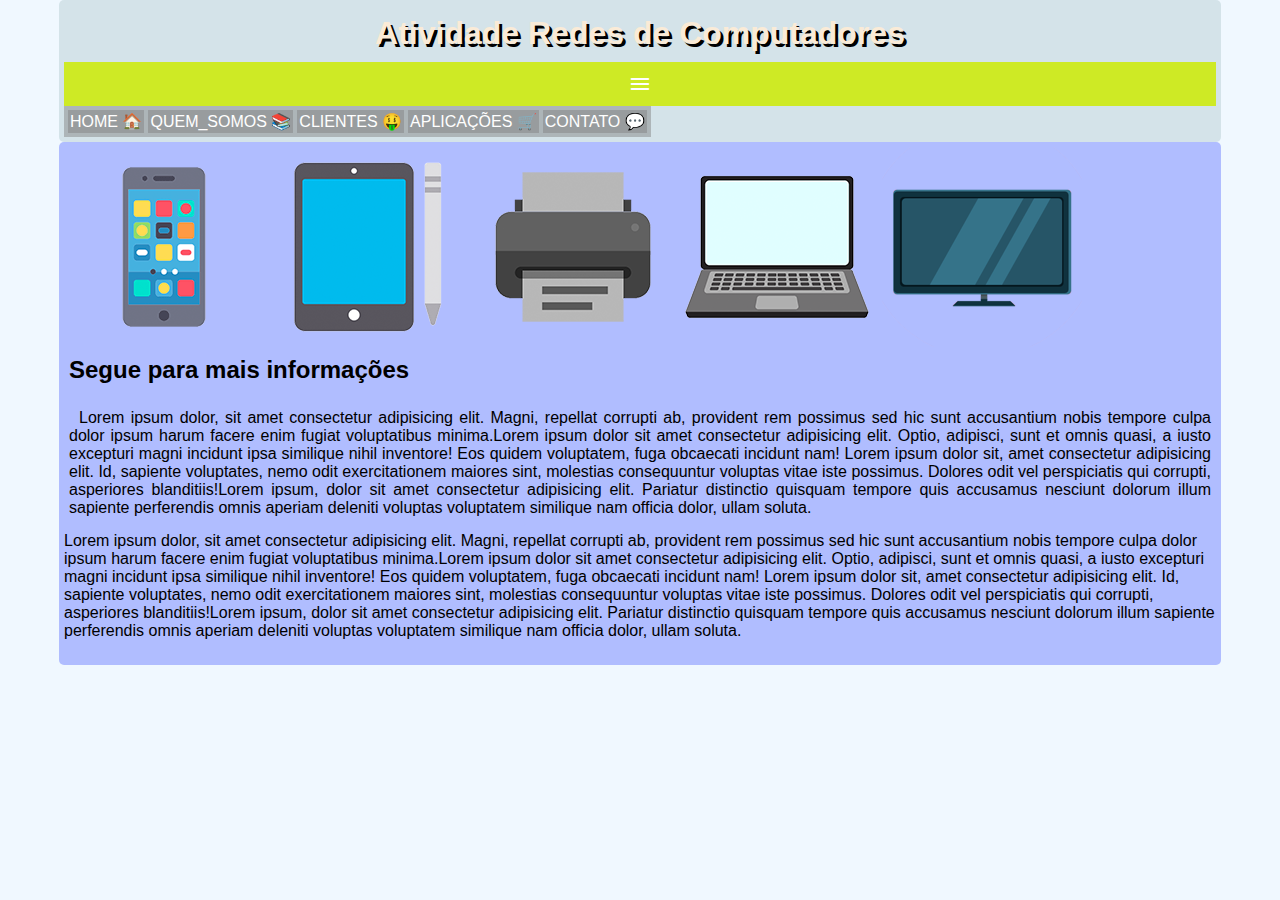
<file: index.html>
<!DOCTYPE html>
<html lang="pt-br">

<head>
    <meta charset="UTF-8">
    <meta name="viewport" content="width=device-width, initial-scale=1.0">
    <link rel="stylesheet" href="main.css" media="all">
    <link rel="stylesheet"
        href="https://fonts.googleapis.com/css2?family=Material+Symbols+Outlined:opsz,wght,FILL,GRAD@20..48,100..700,0..1,-50..200" />
    <!--Isso será o titulo do Site em Firt Mobile-->
        <title>Media Query</title>
</head>
<!--Faço a minima ideia; Tamanho de letra; Muda de tamanho, hum hum; Está mudando o boby; A javascript -->
<body onresize="mudouTamanho()">
    <header>
        <h1>Atividade Redes de Computadores</h1>
        <i id="burger" class="material-symbols-outlined" onclick="clickMenu()">menu</i>
        <menu id="itens">
            <ul>
                <li><a href="#inicio.html">HOME 🏠</a></li>
                <li><a href="#qsomos.html">QUEM_SOMOS 📚</a></li>
                <li><a href="#jobss.html">CLIENTES 🤑</a></li>
                <li><a href="#apping.html">APLICAÇÕES 🛒</a></li>
                <li><a href="#contat.html">CONTATO 💬</a></li>
            </ul>
        </menu>
    </header>

    <main>
        <img id="phone" src="icon-phone.png">
        <img id="tablet" src="icon-tablet.png">
        <img id="print" src="icon-print.png">
        <img id="pc" src="icon-pc.png">
        <img id="tv" src="icon-tv.png">

        <article>
            <h2>Segue para mais informações</h2>

            <p>
                Lorem ipsum dolor, sit amet consectetur adipisicing elit. Magni, repellat corrupti ab, provident rem
                possimus sed hic sunt accusantium nobis tempore culpa dolor ipsum harum facere enim fugiat voluptatibus
                minima.Lorem ipsum dolor sit amet consectetur adipisicing elit. Optio, adipisci, sunt et omnis quasi, a
                iusto excepturi magni incidunt ipsa similique nihil inventore! Eos quidem voluptatem, fuga obcaecati
                incidunt
                nam!
                Lorem ipsum dolor sit, amet consectetur adipisicing elit. Id, sapiente voluptates, nemo odit
                exercitationem maiores sint, molestias consequuntur voluptas vitae iste possimus. Dolores odit vel
                perspiciatis qui corrupti, asperiores blanditiis!Lorem ipsum, dolor sit amet consectetur adipisicing
                elit. Pariatur distinctio quisquam tempore quis
                accusamus nesciunt dolorum illum sapiente perferendis omnis aperiam deleniti voluptas voluptatem
                similique nam officia dolor, ullam soluta.

            </p>

            Lorem ipsum dolor, sit amet consectetur adipisicing elit. Magni, repellat corrupti ab, provident rem
            possimus sed hic sunt accusantium nobis tempore culpa dolor ipsum harum facere enim fugiat voluptatibus
            minima.Lorem ipsum dolor sit amet consectetur adipisicing elit. Optio, adipisci, sunt et omnis quasi, a
            iusto excepturi magni incidunt ipsa similique nihil inventore! Eos quidem voluptatem, fuga obcaecati
            incidunt
            nam!
            Lorem ipsum dolor sit, amet consectetur adipisicing elit. Id, sapiente voluptates, nemo odit
            exercitationem maiores sint, molestias consequuntur voluptas vitae iste possimus. Dolores odit vel
            perspiciatis qui corrupti, asperiores blanditiis!Lorem ipsum, dolor sit amet consectetur adipisicing
            elit. Pariatur distinctio quisquam tempore quis
            accusamus nesciunt dolorum illum sapiente perferendis omnis aperiam deleniti voluptas voluptatem
            similique nam officia dolor, ullam soluta.

            </p>

        </article>
    </main>
    <script>
        function mudouTamanho() {
            if (windows.innerWidth >= 768) {
                itens.style.display = 'block'
            } else {
                itens.style.display = 'none'
            }

        }

        function clickMenu() {
            if (itens.style.display == 'block') {
                itens.style.display = 'none'
            } else {
                itens.style.display = 'block'
            }
        }
    </script>
</body>

</html>
</file>
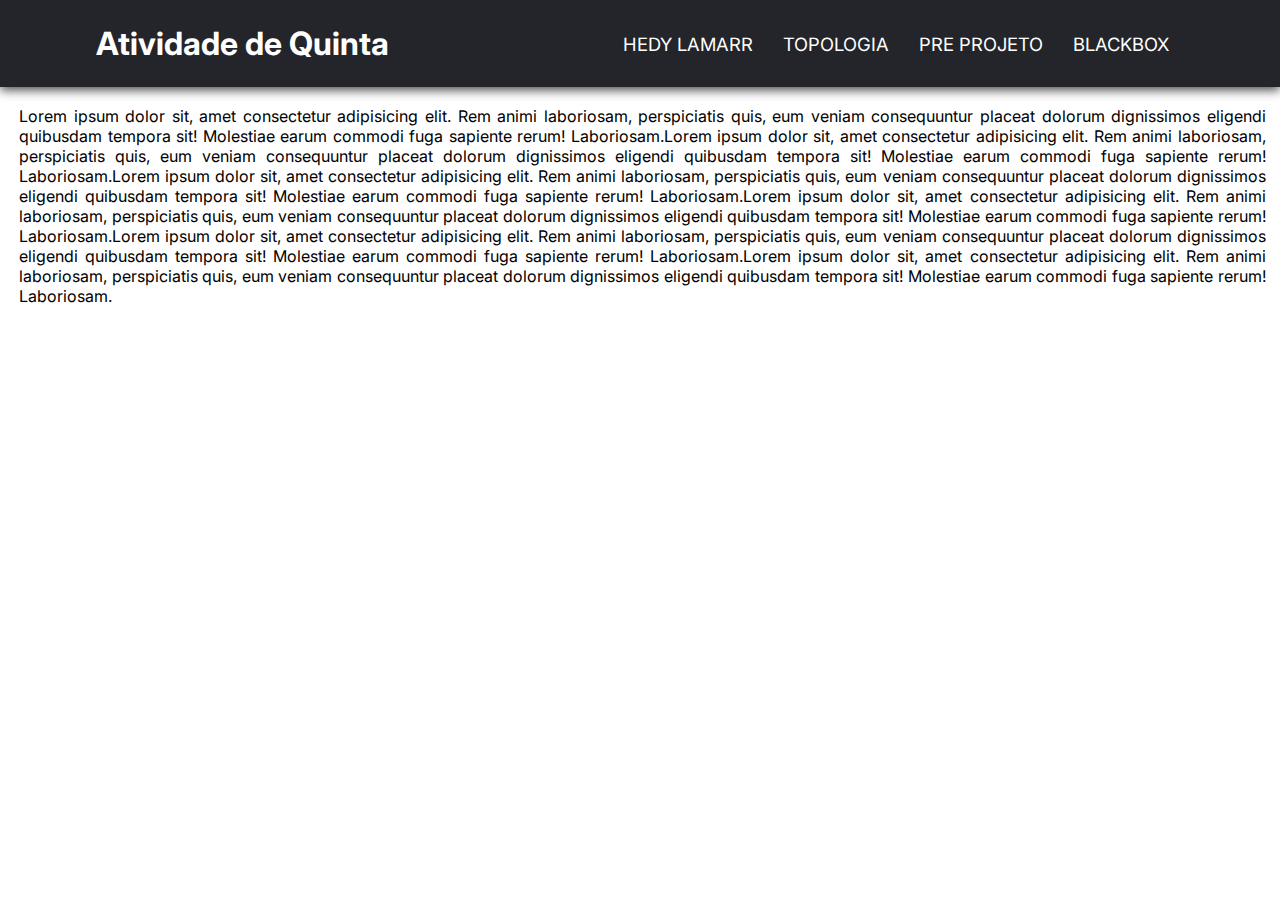
<file: site responsivo by Larissa Kitch/index.html>
<!DOCTYPE html>
<html lang="pt-br">

<head>
    <meta charset="UTF-8">
    <meta http-equiv="X-UA-Compatible" content="IE=edge">
    <meta name="viewport" content="width=device-width, initial-scale=1.0">
    <link rel="stylesheet" href="assets/css/style.css">
    <title>Menu Responsivo</title>
</head>

<body>
    <header>
        <nav class="nav-bar">
            <div class="logo">
                <h1>Atividade de Quinta</h1>
            </div>
            <div class="nav-list">
                <ul>
                    <li class="nav-item"><a href="#" class="nav-link">HEDY LAMARR</a></li>
                    <li class="nav-item"><a href="#" class="nav-link">TOPOLOGIA</a></li>
                    <li class="nav-item"><a href="#" class="nav-link">PRE PROJETO</a></li>
                    <li class="nav-item"><a href="#" class="nav-link">BLACKBOX</a></li>

                </ul>
            </div>
            <!--<div class="login-button">
                <button><a href="#">Entrar</a></button>
            </div>
            -->
            <div class="mobile-menu-icon">
                <button onclick="menuShow()"><img class="icon" src="assets/img/menu_white_36dp.svg" alt=""></button>
            </div>
        </nav>
        <div class="mobile-menu">
            <ul>
                <li class="nav-item"><a href="#" class="nav-link">HEDY LAMARR</a></li>
                <li class="nav-item"><a href="#" class="nav-link">TOPOLOGIA</a></li>
                <li class="nav-item"><a href="#" class="nav-link">PRE PROJETO</a></li>
                <li class="nav-item"><a href="#" class="nav-link">BLACKBOX</a></li>
            </ul>

            <!--<div class="login-button">
                <button><a href="#">Entrar</a></button>
            </div>
            -->
        </div>
    </header>
    <main>
        <p>Lorem ipsum dolor sit, amet consectetur adipisicing elit. Rem animi laboriosam, perspiciatis quis, eum veniam
            consequuntur placeat dolorum dignissimos eligendi quibusdam tempora sit! Molestiae earum commodi fuga
            sapiente rerum! Laboriosam.Lorem ipsum dolor sit, amet consectetur adipisicing elit. Rem animi laboriosam,
            perspiciatis quis, eum veniam
            consequuntur placeat dolorum dignissimos eligendi quibusdam tempora sit! Molestiae earum commodi fuga
            sapiente rerum! Laboriosam.Lorem ipsum dolor sit, amet consectetur adipisicing elit. Rem animi laboriosam,
            perspiciatis quis, eum veniam
            consequuntur placeat dolorum dignissimos eligendi quibusdam tempora sit! Molestiae earum commodi fuga
            sapiente rerum! Laboriosam.Lorem ipsum dolor sit, amet consectetur adipisicing elit. Rem animi laboriosam,
            perspiciatis quis, eum veniam
            consequuntur placeat dolorum dignissimos eligendi quibusdam tempora sit! Molestiae earum commodi fuga
            sapiente rerum! Laboriosam.Lorem ipsum dolor sit, amet consectetur adipisicing elit. Rem animi laboriosam,
            perspiciatis quis, eum veniam
            consequuntur placeat dolorum dignissimos eligendi quibusdam tempora sit! Molestiae earum commodi fuga
            sapiente rerum! Laboriosam.Lorem ipsum dolor sit, amet consectetur adipisicing elit. Rem animi laboriosam,
            perspiciatis quis, eum veniam
            consequuntur placeat dolorum dignissimos eligendi quibusdam tempora sit! Molestiae earum commodi fuga
            sapiente rerum! Laboriosam.</p>
    </main>
    <script src="assets/js/script.js"></script>
</body>
<!-- FEITO POR: LARISSA V. KICH  -->

</html>
</file>
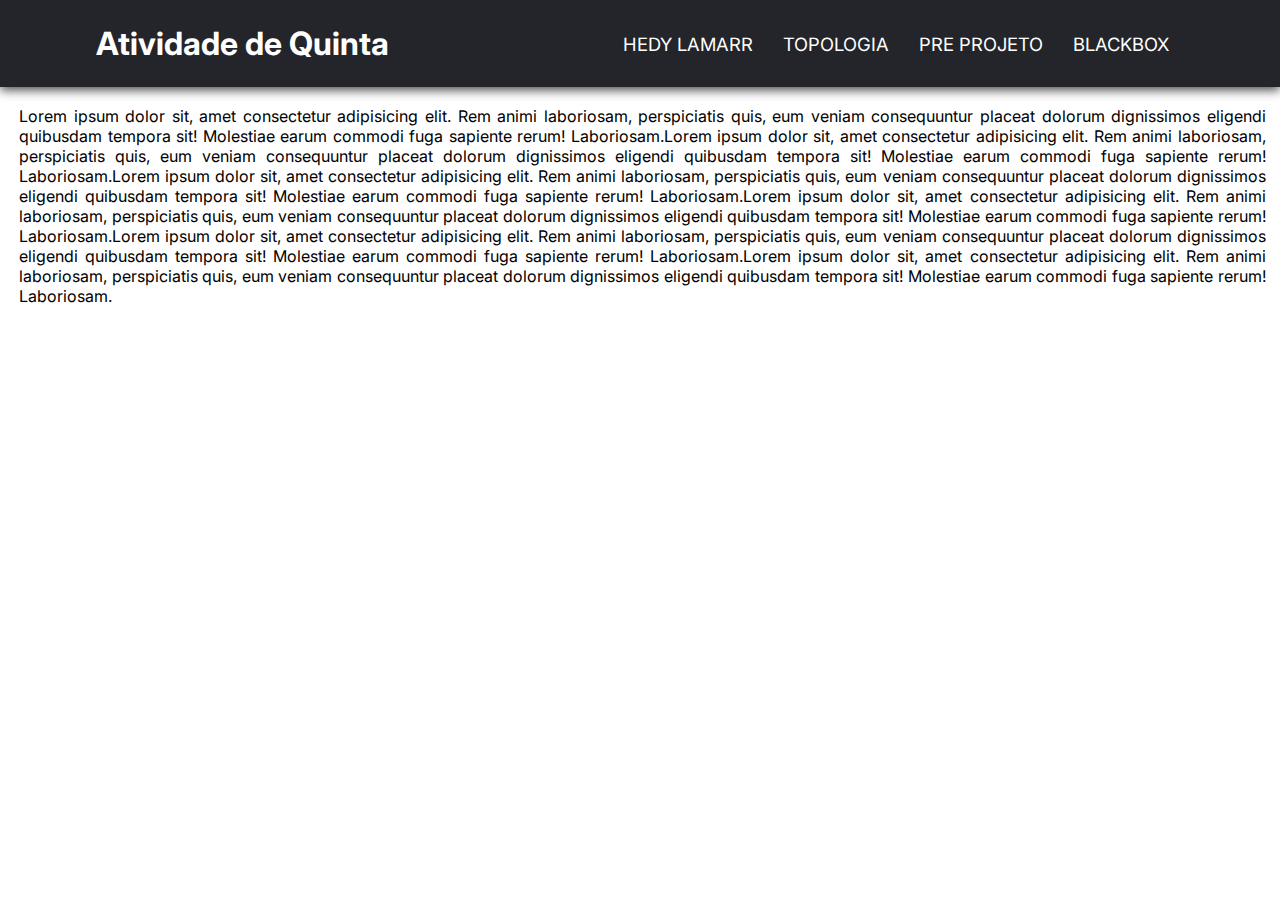
<file: site responsivo_modelo_00/index.html>
<!DOCTYPE html>
<html lang="pt-br">

<head>
    <meta charset="UTF-8">
    <meta http-equiv="X-UA-Compatible" content="IE=edge">
    <meta name="viewport" content="width=device-width, initial-scale=1.0">
    <link rel="stylesheet" href="assets/css/style.css">
    <title>Menu Responsivo</title>
</head>

<body>
    <header>
        <nav class="nav-bar">
            <div class="logo">
                <h1>Atividade de Quinta</h1>
            </div>
            <div class="nav-list">
                <ul>
                    <li class="nav-item"><a href="#" class="nav-link">HEDY LAMARR</a></li>
                    <li class="nav-item"><a href="#" class="nav-link">TOPOLOGIA</a></li>
                    <li class="nav-item"><a href="#" class="nav-link">PRE PROJETO</a></li>
                    <li class="nav-item"><a href="#" class="nav-link">BLACKBOX</a></li>

                </ul>
            </div>
            <!--<div class="login-button">
                <button><a href="#">Entrar</a></button>
            </div>
            -->
            <div class="mobile-menu-icon">
                <button onclick="menuShow()"><img class="icon" src="assets/img/menu_white_36dp.svg" alt=""></button>
            </div>
        </nav>
        <div class="mobile-menu">
            <ul>
                <li class="nav-item"><a href="#" class="nav-link">HEDY LAMARR</a></li>
                <li class="nav-item"><a href="#" class="nav-link">TOPOLOGIA</a></li>
                <li class="nav-item"><a href="#" class="nav-link">PRE PROJETO</a></li>
                <li class="nav-item"><a href="#" class="nav-link">BLACKBOX</a></li>
            </ul>

            <!--<div class="login-button">
                <button><a href="#">Entrar</a></button>
            </div>
            -->
        </div>
    </header>
    <main>
        <p>Lorem ipsum dolor sit, amet consectetur adipisicing elit. Rem animi laboriosam, perspiciatis quis, eum veniam
            consequuntur placeat dolorum dignissimos eligendi quibusdam tempora sit! Molestiae earum commodi fuga
            sapiente rerum! Laboriosam.Lorem ipsum dolor sit, amet consectetur adipisicing elit. Rem animi laboriosam,
            perspiciatis quis, eum veniam
            consequuntur placeat dolorum dignissimos eligendi quibusdam tempora sit! Molestiae earum commodi fuga
            sapiente rerum! Laboriosam.Lorem ipsum dolor sit, amet consectetur adipisicing elit. Rem animi laboriosam,
            perspiciatis quis, eum veniam
            consequuntur placeat dolorum dignissimos eligendi quibusdam tempora sit! Molestiae earum commodi fuga
            sapiente rerum! Laboriosam.Lorem ipsum dolor sit, amet consectetur adipisicing elit. Rem animi laboriosam,
            perspiciatis quis, eum veniam
            consequuntur placeat dolorum dignissimos eligendi quibusdam tempora sit! Molestiae earum commodi fuga
            sapiente rerum! Laboriosam.Lorem ipsum dolor sit, amet consectetur adipisicing elit. Rem animi laboriosam,
            perspiciatis quis, eum veniam
            consequuntur placeat dolorum dignissimos eligendi quibusdam tempora sit! Molestiae earum commodi fuga
            sapiente rerum! Laboriosam.Lorem ipsum dolor sit, amet consectetur adipisicing elit. Rem animi laboriosam,
            perspiciatis quis, eum veniam
            consequuntur placeat dolorum dignissimos eligendi quibusdam tempora sit! Molestiae earum commodi fuga
            sapiente rerum! Laboriosam.</p>
    </main>
    <script src="assets/js/script.js"></script>
</body>
<!-- FEITO POR: LARISSA V. KICH  -->

</html>
</file>
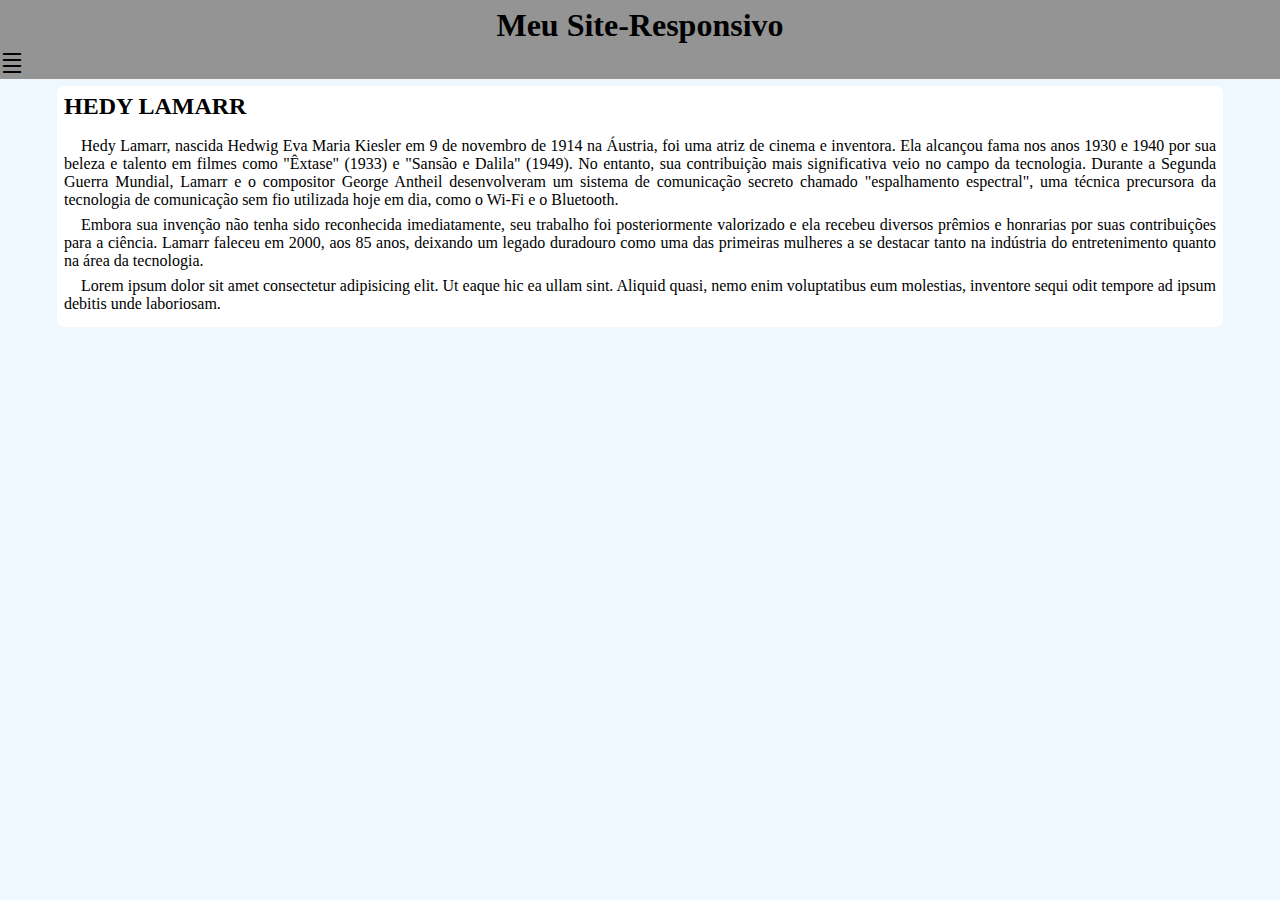
<file: site responsivo_modelo_01/index.html>
<!DOCTYPE html>
<html lang="br-pt">

<head>
    <meta charset="UTF-8">
    <meta name="viewport" content="width=device-width, initial-scale=1.0">
    <link href="https://fonts.googleapis.com/css2?family=Material+Symbols+Outlined" rel="stylesheet" />
    <link rel="stylesheet" href="estilo-mq.css">
    <link rel="stylesheet" href="estilo-novo.css">

    <title>Menu_Repositorio</title>
</head>

<body onresize="mudouTamanho()">

    <header>
        <h1>Meu Site-Responsivo</h1>
        <span id="burger" class="material-symbols-outlined" onclick="clikMenu()">density_small</span>
        <menu id="itens">

            <ul>
                <li><a href="index.html">HEDY LAMARR</a></li>
                <li><a href="topologiaderede.html">TOPOLOGIA</a></li>
                <li><a href="#">WIFI</a></li>
                <li><a href="#">COMUTADOR</a></li>
                <li><a href="blackbox.html">BLACKBOX</a></li>
                <li><a href="#">PYTHON</a></li>
                <li><a href="#">C SHARP</a></li>
                <li><a href="#">JAVA SCRIPTS</a></li>
                <li><a href="#">PRE PROJETO</a></li>
            </ul>
        </menu>
    </header>

    <main>

        <article>
            <h2>HEDY LAMARR</h2>
            <!--colocar uma div container e inserir imagem, display flex; align-itens center;
            https://pt.stackoverflow.com/questions/30057/alinhar-texto-depois-de-imagem
            -->
            <p>
                Hedy Lamarr, nascida Hedwig Eva Maria Kiesler em 9 de novembro de 1914 na Áustria, foi uma atriz de
                cinema e inventora. Ela alcançou fama nos anos 1930 e 1940 por sua beleza e talento em filmes como
                "Êxtase" (1933) e "Sansão e Dalila" (1949). No entanto, sua contribuição mais significativa veio no
                campo da tecnologia. Durante a Segunda Guerra Mundial, Lamarr e o compositor George Antheil
                desenvolveram um sistema de comunicação secreto chamado "espalhamento espectral", uma técnica precursora
                da tecnologia de comunicação sem fio utilizada hoje em dia, como o Wi-Fi e o Bluetooth.
            </p>

            <p>
                Embora sua invenção não tenha sido reconhecida imediatamente, seu trabalho foi posteriormente valorizado
                e ela
                recebeu diversos prêmios e honrarias por suas contribuições para a ciência. Lamarr faleceu em 2000, aos
                85 anos, deixando um legado duradouro como uma das primeiras mulheres a se destacar tanto na indústria
                do entretenimento quanto na área da tecnologia.
            </p>

            <p>
                Lorem ipsum dolor sit amet consectetur adipisicing elit.
                Ut eaque hic ea ullam sint. Aliquid quasi,
                nemo enim voluptatibus eum molestias,
                inventore sequi odit tempore ad ipsum debitis unde laboriosam.
            </p>
        </article>

    </main>
    <script>
        /*
            function clikMenu() {
            itens.style.display = 'block'
        }

        ----------------------------------
                function mudouTamanho() {
            if (window.innerWidth >= 768) {
                itens.style.display = 'block'
            } else {
                itens.style.display = 'none'
            }
        }


        function clikMenu() {
            if (itens.style.display == 'block') {
                itens.style.display = 'none'
            } else {
                itens.style.display = 'block'
            }
        }
        */
        function mudouTamanho() {
            if (window.innerWidth >= 768) {
                itens.style.display = 'block'
            } else {
                itens.style.display = 'none'
            }
        }


        function clikMenu() {
            if (itens.style.display == 'block') {
                itens.style.display = 'none'
            } else {
                itens.style.display = 'block'
            }
        }
    </script>
</body>

</html>
</file>
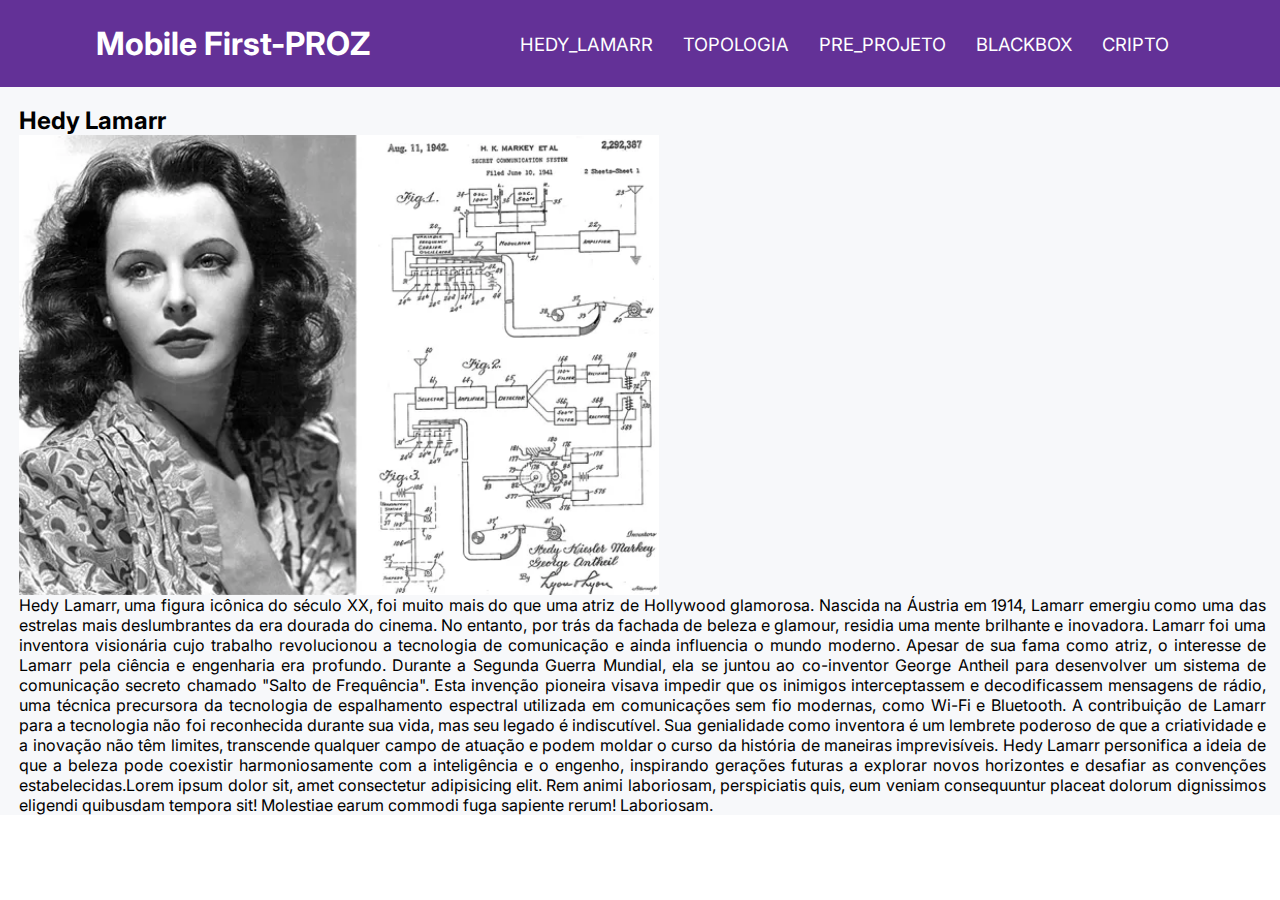
<file: projeto-mobile-main/projeto-mobile-main/index.html>
<!DOCTYPE html>
<html lang="pt-br">

<head>
    <meta charset="UTF-8">
    <meta http-equiv="X-UA-Compatible" content="IE=edge">
    <meta name="viewport" content="width=device-width, initial-scale=1.0">
    <link rel="shortcut icon" href="/assets/img/imother.ico" type="image/x-icon">
    <link rel="stylesheet" href="assets/css/style.css">
    <title>Mobile_First-Protifolio</title>
</head>

<body>
    <header>
        <nav class="nav-bar">
            <div class="logo">
                <h1>Mobile First-PROZ</h1>
            </div>
            <div class="nav-list">
                <ul>
                    <li class="nav-item"><a href="index.html" class="nav-link">HEDY_LAMARR</a></li>
                    <li class="nav-item"><a href="topologia.html" class="nav-link">TOPOLOGIA</a></li>
                    <li class="nav-item"><a href="preprojeto.html" class="nav-link">PRE_PROJETO</a></li>
                    <li class="nav-item"><a href="blackbox.html" class="nav-link">BLACKBOX</a></li>
                    <li class="nav-item"><a href="cripto.html" class="nav-link">CRIPTO</a></li>
                </ul>
            </div>
            <!--<div class="login-button">
                <button><a href="#">Entrar</a></button>
            </div>
            -->
            <div class="mobile-menu-icon">
                <button onclick="menuShow()"><img class="icon" src="assets/img/menu_white_36dp.svg" alt=""></button>
            </div>
        </nav>
        <div class="mobile-menu">
            <ul>
                <li class="nav-item"><a href="index.html" class="nav-link">HEDY_LAMARR</a></li>
                <li class="nav-item"><a href="topologia.html" class="nav-link">TOPOLOGIA</a></li>
                <li class="nav-item"><a href="preprojeto.html" class="nav-link">PRE_PROJETO</a></li>
                <li class="nav-item"><a href="blackbox.html" class="nav-link">BLACKBOX</a></li>
                <li class="nav-item"><a href="cripto.html" class="nav-link">CRIPTO</a></li>
            </ul>

            <!--<div class="login-button">
                <button><a href="#">Entrar</a></button>
            </div>
            -->
        </div>
    </header>
    <main>

        <h2>Hedy Lamarr</h2>


        <img class="i-img" src="assets/img/hl&wifi.png" alt="HEDY_LAMARR" />


        <p>Hedy Lamarr, uma figura icônica do século XX, foi muito mais do que uma atriz de Hollywood glamorosa.
            Nascida
            na
            Áustria em 1914, Lamarr emergiu como uma das estrelas mais deslumbrantes da era dourada do cinema.
            No
            entanto,
            por trás da fachada de beleza e glamour, residia uma mente brilhante e inovadora. Lamarr foi uma
            inventora
            visionária cujo trabalho revolucionou a tecnologia de comunicação e ainda influencia o mundo
            moderno.

            Apesar de sua fama como atriz, o interesse de Lamarr pela ciência e engenharia era profundo. Durante
            a
            Segunda
            Guerra Mundial, ela se juntou ao co-inventor George Antheil para desenvolver um sistema de
            comunicação
            secreto
            chamado "Salto de Frequência". Esta invenção pioneira visava impedir que os inimigos interceptassem
            e
            decodificassem mensagens de rádio, uma técnica precursora da tecnologia de espalhamento espectral
            utilizada
            em
            comunicações sem fio modernas, como Wi-Fi e Bluetooth.

            A contribuição de Lamarr para a tecnologia não foi reconhecida durante sua vida, mas seu legado é
            indiscutível.
            Sua genialidade como inventora é um lembrete poderoso de que a criatividade e a inovação não têm
            limites,
            transcende qualquer campo de atuação e podem moldar o curso da história de maneiras imprevisíveis.
            Hedy
            Lamarr
            personifica a ideia de que a beleza pode coexistir harmoniosamente com a inteligência e o engenho,
            inspirando
            gerações futuras a explorar novos horizontes e desafiar as convenções estabelecidas.Lorem ipsum
            dolor
            sit,
            amet consectetur adipisicing elit. Rem animi laboriosam,
            perspiciatis quis, eum veniam
            consequuntur placeat dolorum dignissimos eligendi quibusdam tempora sit! Molestiae earum commodi
            fuga
            sapiente rerum! Laboriosam.</p>





    </main>
    <script src="assets/js/script.js"></script>
</body>
<!-- FEITO POR: LARISSA V. KICH  feat Ivan Paulino-->

</html>
</file>
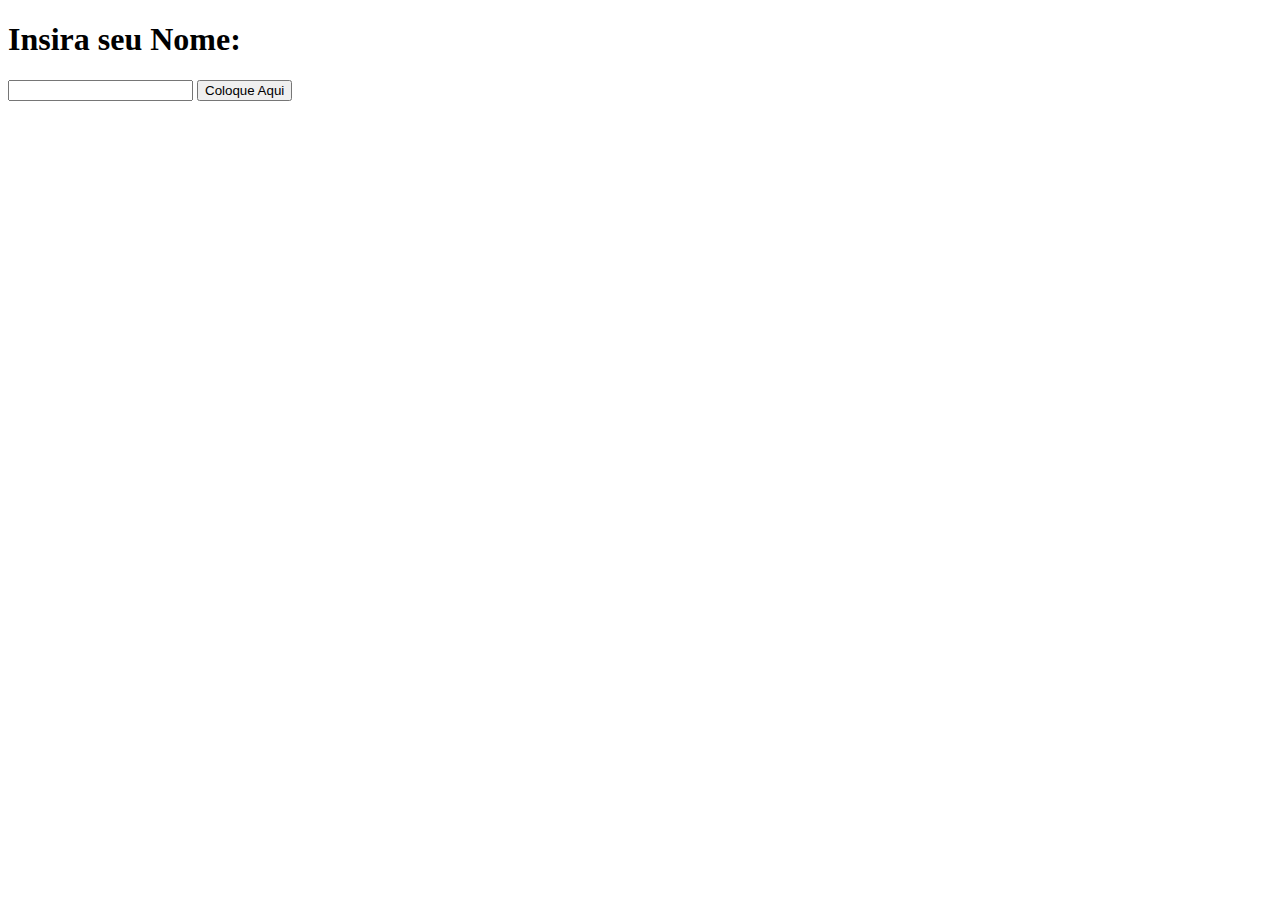
<file: seguranca_da_informacao-exercicio/pagina-exe.html>
<!DOCTYPE html>
<html lang="pt-br">

<head>
  <meta charset="UTF-8">
  <meta name="viewport" content="width=device-width, initial-scale=1.0">
  <title>Segurança da Informação</title>
</head>

<body>
  <h1>Insira seu Nome:</h1>
  <!--Inicio do formulário onde colocamos o input para inserir o nome e retornar um valor no nameOutput-->
  <input type="text" id="nameInput" />
  <!-- <button onclick="displayName()">Coloque Aqui</button> -->

  <button onclick="displayName()">Coloque Aqui</button>

  <p id="nameOutput"></p>
  <!-- Fim do formulário-->

  <!-- Script para validar o nome, mostrar na tela-->
  <script>
    //Criar uma  função que será chamada displayName
    function displayName() {
      // Recebe um  valor de input e guarda em nameValue
      var name = document.getElementById("nameInput").value;

      // Retorna o valor e inclui no parágrafo com a id "nameInput"
      document.getElementById("nameOutput").innerHTML = "Seja bem vindo pessoa, " + name + " acesse o APP!";
    }
  </script>
</body>

</html>
</file>
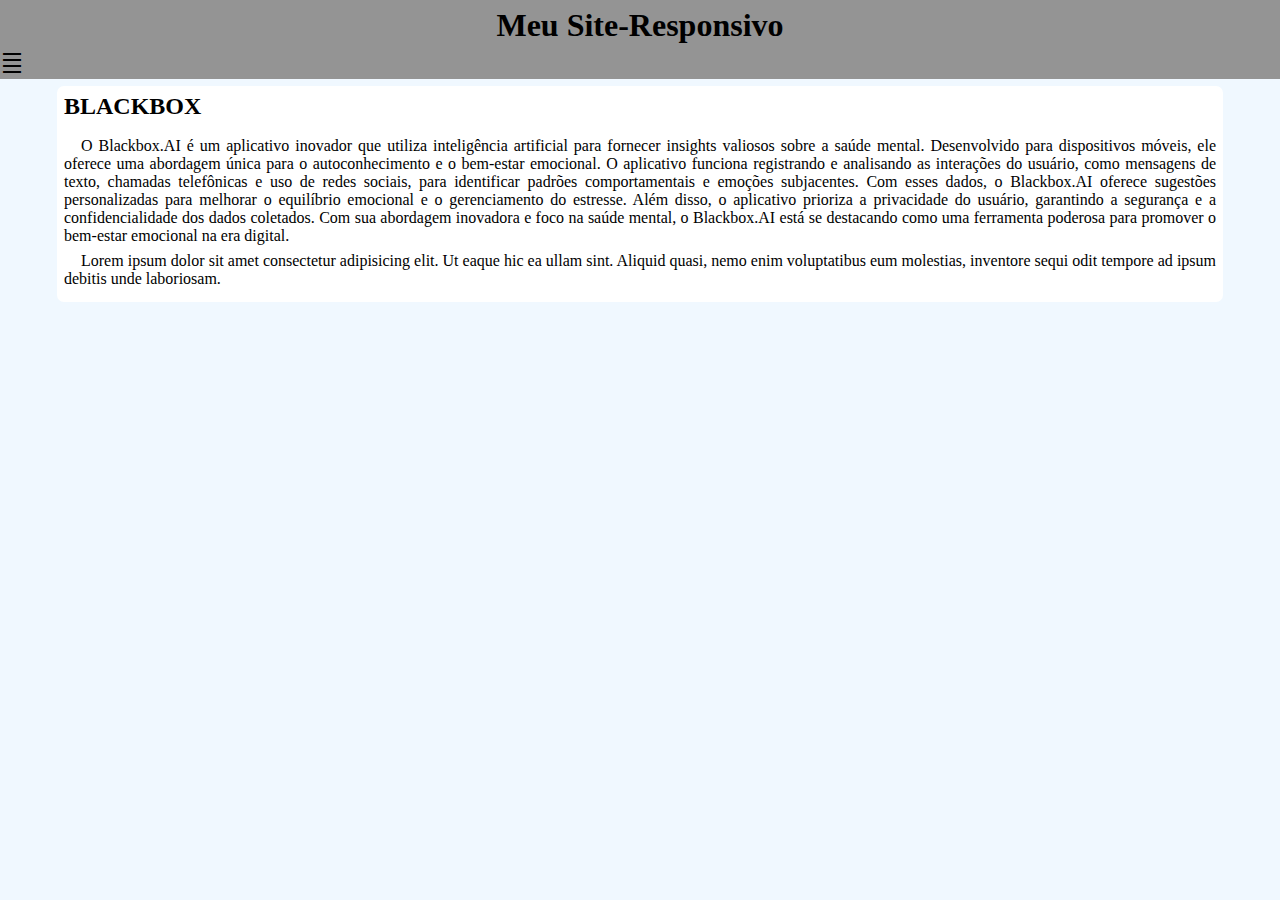
<file: site responsivo_modelo_01/blackbox.html>
<!DOCTYPE html>
<html lang="br-pt">

<head>
    <meta charset="UTF-8">
    <meta name="viewport" content="width=device-width, initial-scale=1.0">
    <link href="https://fonts.googleapis.com/css2?family=Material+Symbols+Outlined" rel="stylesheet" />
    <link rel="stylesheet" href="estilo-mq.css">
    <link rel="stylesheet" href="estilo-novo.css">

    <title>Menu_Repositorio</title>
</head>

<body onresize="mudouTamanho()">

    <header>
        <h1>Meu Site-Responsivo</h1>
        <span id="burger" class="material-symbols-outlined" onclick="clikMenu()">density_small</span>
        <menu id="itens">

            <ul>
                <li><a href="index.html">HEDY LAMARR</a></li>
                <li><a href="topologiaderede.html">TOPOLOGIA</a></li>
                <li><a href="#">WIFI</a></li>
                <li><a href="#">COMUTADOR</a></li>
                <li><a href="blackbox.html">BLACKBOX</a></li>
                <li><a href="#">PYTHON</a></li>
                <li><a href="#">C SHARP</a></li>
                <li><a href="#">JAVA SCRIPTS</a></li>
                <li><a href="#">PRE PROJETO</a></li>
            </ul>
        </menu>
    </header>

    <main>

        <article>
            <h2>BLACKBOX</h2>
            <p>
                O Blackbox.AI é um aplicativo inovador que utiliza inteligência artificial para fornecer insights
                valiosos sobre a saúde mental. Desenvolvido para dispositivos móveis, ele oferece uma abordagem única
                para o autoconhecimento e o bem-estar emocional. O aplicativo funciona registrando e analisando as
                interações do usuário, como mensagens de texto, chamadas telefônicas e uso de redes sociais, para
                identificar padrões comportamentais e emoções subjacentes. Com esses dados, o Blackbox.AI oferece
                sugestões personalizadas para melhorar o equilíbrio emocional e o gerenciamento do estresse. Além disso,
                o aplicativo prioriza a privacidade do usuário, garantindo a segurança e a confidencialidade dos dados
                coletados. Com sua abordagem inovadora e foco na saúde mental, o Blackbox.AI está se destacando como uma
                ferramenta poderosa para promover o bem-estar emocional na era digital.
            </p>

            <p>
                Lorem ipsum dolor sit amet consectetur adipisicing elit.
                Ut eaque hic ea ullam sint. Aliquid quasi,
                nemo enim voluptatibus eum molestias,
                inventore sequi odit tempore ad ipsum debitis unde laboriosam.
            </p>
        </article>

    </main>
    <script>
        /*
            function clikMenu() {
            itens.style.display = 'block'
        }

        ----------------------------------
                function mudouTamanho() {
            if (window.innerWidth >= 768) {
                itens.style.display = 'block'
            } else {
                itens.style.display = 'none'
            }
        }


        function clikMenu() {
            if (itens.style.display == 'block') {
                itens.style.display = 'none'
            } else {
                itens.style.display = 'block'
            }
        }
        */
        function mudouTamanho() {
            if (window.innerWidth >= 768) {
                itens.style.display = 'block'
            } else {
                itens.style.display = 'none'
            }
        }


        function clikMenu() {
            if (itens.style.display == 'block') {
                itens.style.display = 'none'
            } else {
                itens.style.display = 'block'
            }
        }
    </script>
</body>

</html>
</file>
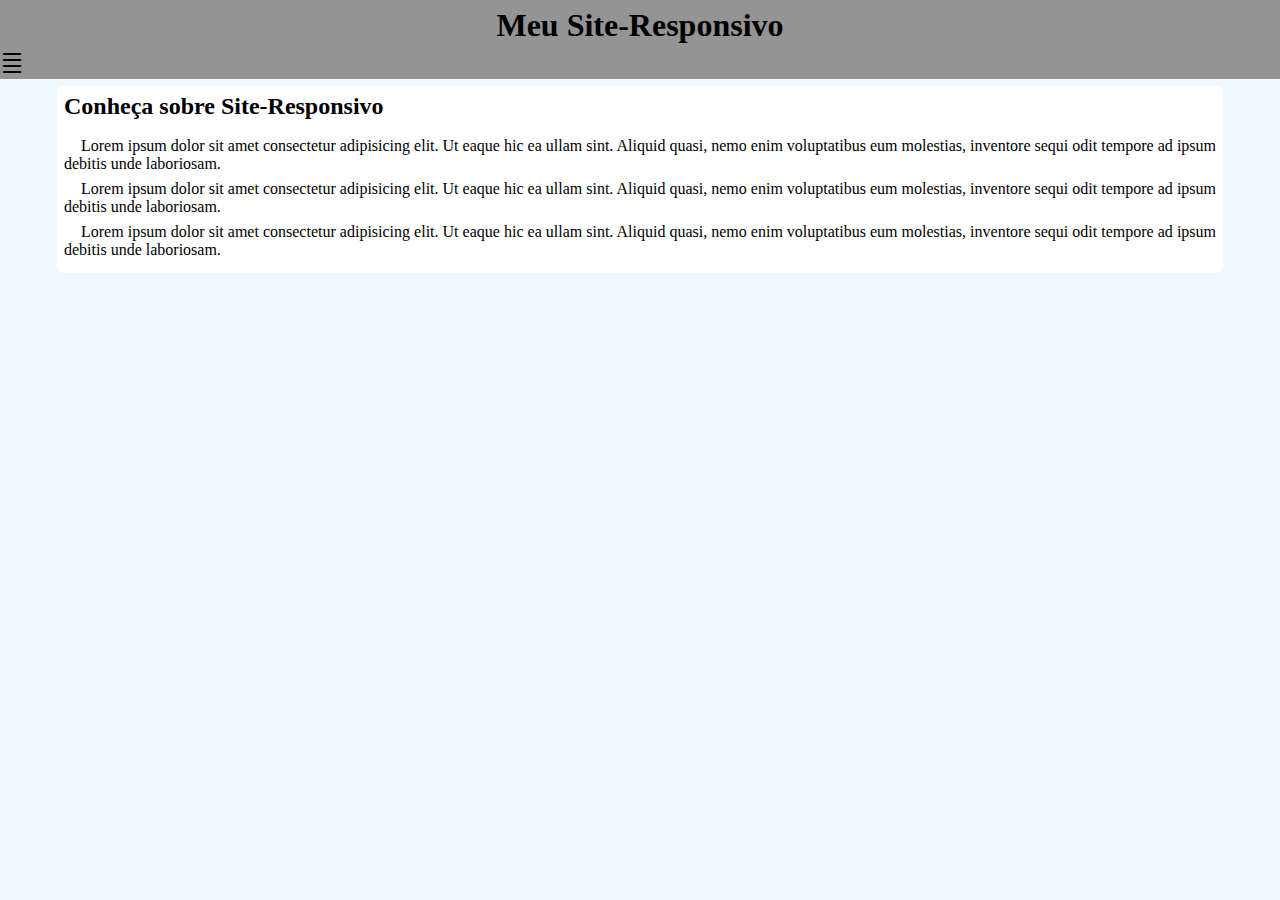
<file: site responsivo_modelo_01/index2.html>
<!DOCTYPE html>
<html lang="br-pt">

<head>
    <meta charset="UTF-8">
    <meta name="viewport" content="width=device-width, initial-scale=1.0">
    <link href="https://fonts.googleapis.com/css2?family=Material+Symbols+Outlined" rel="stylesheet" />
    <link rel="stylesheet" href="estilo-mq.css">
    <link rel="stylesheet" href="estilo-novo.css">
    
    <title>Menu_Repositorio</title>
</head>

<body onresize="mudouTamanho()">

    <header>
        <h1>Meu Site-Responsivo</h1>
        <span id="burger" class="material-symbols-outlined"  onclick="clikMenu()">density_small</span>
        <menu id="itens">

            <ul>
                <li><a href="#">HOME</a></li>
                <li><a href="#">SERVIÇO</a></li>
                <li><a href="#">CLIENTES</a></li>
                <li><a href="#">REDE_SOCIAL</a></li>
            </ul>
        </menu>
    </header>

    <main>

        <article>
            <h2> Conheça sobre Site-Responsivo</h2>
            <p>
                Lorem ipsum dolor sit amet consectetur adipisicing elit.
                Ut eaque hic ea ullam sint. Aliquid quasi,
                nemo enim voluptatibus eum molestias,
                inventore sequi odit tempore ad ipsum debitis unde laboriosam.
            </p>

            <p>
                Lorem ipsum dolor sit amet consectetur adipisicing elit.
                Ut eaque hic ea ullam sint. Aliquid quasi,
                nemo enim voluptatibus eum molestias,
                inventore sequi odit tempore ad ipsum debitis unde laboriosam.
            </p>

            <p>
                Lorem ipsum dolor sit amet consectetur adipisicing elit.
                Ut eaque hic ea ullam sint. Aliquid quasi,
                nemo enim voluptatibus eum molestias,
                inventore sequi odit tempore ad ipsum debitis unde laboriosam.
            </p>
        </article>

    </main>
    <script>
        /*
            function clikMenu() {
            itens.style.display = 'block'
        }

        ----------------------------------
                function mudouTamanho() {
            if (window.innerWidth >= 768) {
                itens.style.display = 'block'
            } else {
                itens.style.display = 'none'
            }
        }


        function clikMenu() {
            if (itens.style.display == 'block') {
                itens.style.display = 'none'
            } else {
                itens.style.display = 'block'
            }
        }
        */
        function mudouTamanho() {
            if (window.innerWidth >= 768) {
                itens.style.display = 'block'
            } else {
                itens.style.display = 'none'
            }
        }


        function clikMenu() {
            if (itens.style.display == 'block') {
                itens.style.display = 'none'
            } else {
                itens.style.display = 'block'
            }
        }
    </script>
</body>

</html>
</file>
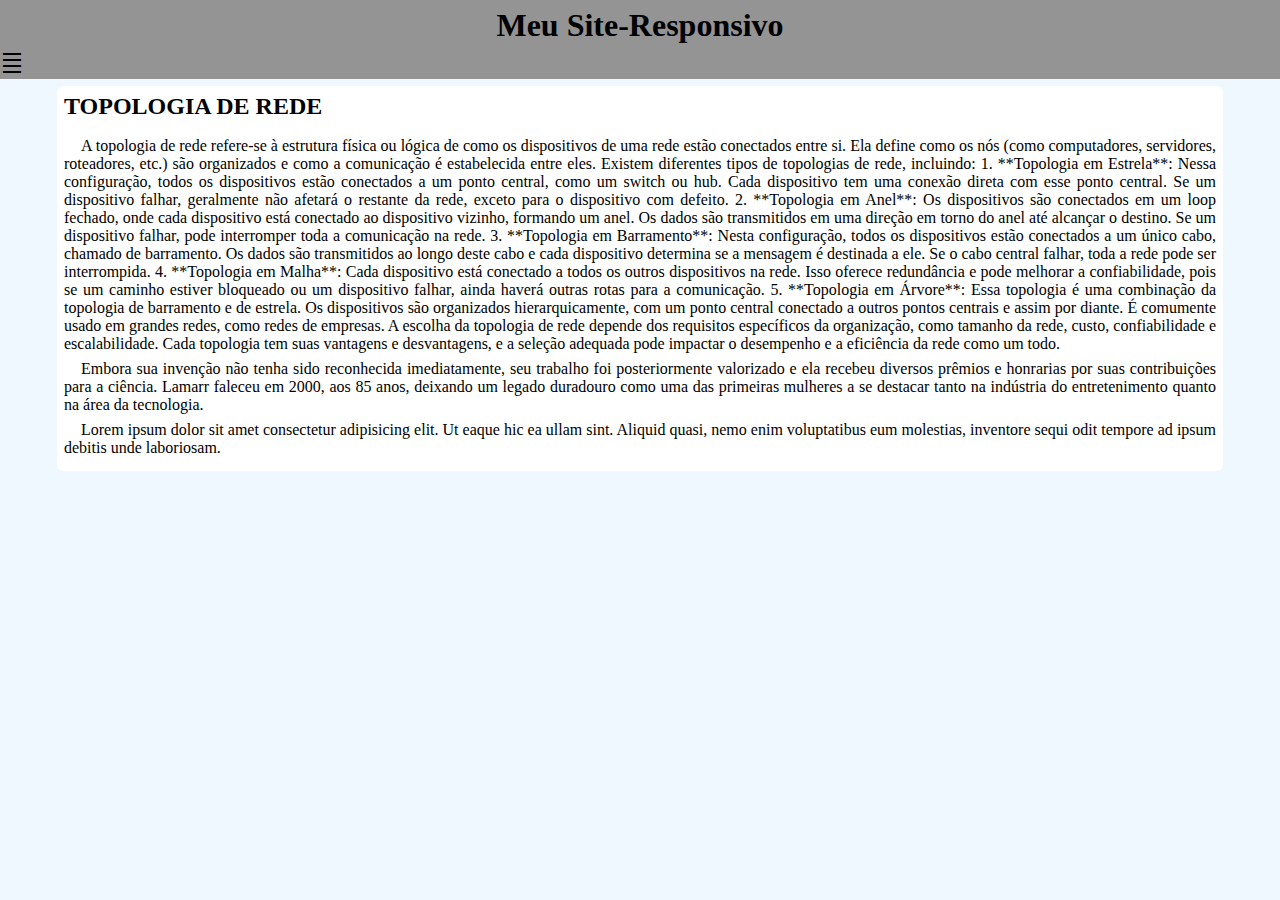
<file: site responsivo_modelo_01/topologiaderede.html>
<!DOCTYPE html>
<html lang="br-pt">

<head>
    <meta charset="UTF-8">
    <meta name="viewport" content="width=device-width, initial-scale=1.0">
    <link href="https://fonts.googleapis.com/css2?family=Material+Symbols+Outlined" rel="stylesheet" />
    <link rel="stylesheet" href="estilo-mq.css">
    <link rel="stylesheet" href="estilo-novo.css">

    <title>Menu_Repositorio</title>
</head>

<body onresize="mudouTamanho()">

    <header>
        <h1>Meu Site-Responsivo</h1>
        <span id="burger" class="material-symbols-outlined" onclick="clikMenu()">density_small</span>
        <menu id="itens">

            <ul>
                <li><a href="index.html">HEDY LAMARR</a></li>
                <li><a href="topologiaderede.html">TOPOLOGIA</a></li>
                <li><a href="#">WIFI</a></li>
                <li><a href="#">COMUTADOR</a></li>
                <li><a href="blackbox.html">BLACKBOX</a></li>
                <li><a href="#">PYTHON</a></li>
                <li><a href="#">C SHARP</a></li>
                <li><a href="#">JAVA SCRIPTS</a></li>
                <li><a href="#">PRE PROJETO</a></li>
            </ul>
        </menu>
    </header>

    <main>

        <article>
            <h2>TOPOLOGIA DE REDE</h2>
            <p>
                A topologia de rede refere-se à estrutura física ou lógica de como os dispositivos de uma rede estão
                conectados entre si. Ela define como os nós (como computadores, servidores, roteadores, etc.) são
                organizados e como a comunicação é estabelecida entre eles. Existem diferentes tipos de topologias de
                rede, incluindo:

                1. **Topologia em Estrela**: Nessa configuração, todos os dispositivos estão conectados a um ponto
                central, como um switch ou hub. Cada dispositivo tem uma conexão direta com esse ponto central. Se um
                dispositivo falhar, geralmente não afetará o restante da rede, exceto para o dispositivo com defeito.

                2. **Topologia em Anel**: Os dispositivos são conectados em um loop fechado, onde cada dispositivo está
                conectado ao dispositivo vizinho, formando um anel. Os dados são transmitidos em uma direção em torno do
                anel até alcançar o destino. Se um dispositivo falhar, pode interromper toda a comunicação na rede.

                3. **Topologia em Barramento**: Nesta configuração, todos os dispositivos estão conectados a um único
                cabo, chamado de barramento. Os dados são transmitidos ao longo deste cabo e cada dispositivo determina
                se a mensagem é destinada a ele. Se o cabo central falhar, toda a rede pode ser interrompida.

                4. **Topologia em Malha**: Cada dispositivo está conectado a todos os outros dispositivos na rede. Isso
                oferece redundância e pode melhorar a confiabilidade, pois se um caminho estiver bloqueado ou um
                dispositivo falhar, ainda haverá outras rotas para a comunicação.

                5. **Topologia em Árvore**: Essa topologia é uma combinação da topologia de barramento e de estrela. Os
                dispositivos são organizados hierarquicamente, com um ponto central conectado a outros pontos centrais e
                assim por diante. É comumente usado em grandes redes, como redes de empresas.

                A escolha da topologia de rede depende dos requisitos específicos da organização, como tamanho da rede,
                custo, confiabilidade e escalabilidade. Cada topologia tem suas vantagens e desvantagens, e a seleção
                adequada pode impactar o desempenho e a eficiência da rede como um todo.
            </p>

            <p>
                Embora sua
                invenção não tenha sido reconhecida imediatamente, seu trabalho foi posteriormente valorizado e ela
                recebeu diversos prêmios e honrarias por suas contribuições para a ciência. Lamarr faleceu em 2000, aos
                85 anos, deixando um legado duradouro como uma das primeiras mulheres a se destacar tanto na indústria
                do entretenimento quanto na área da tecnologia.
            </p>

            <p>
                Lorem ipsum dolor sit amet consectetur adipisicing elit.
                Ut eaque hic ea ullam sint. Aliquid quasi,
                nemo enim voluptatibus eum molestias,
                inventore sequi odit tempore ad ipsum debitis unde laboriosam.
            </p>
        </article>

    </main>
    <script>
        /*
            function clikMenu() {
            itens.style.display = 'block'
        }

        ----------------------------------
                function mudouTamanho() {
            if (window.innerWidth >= 768) {
                itens.style.display = 'block'
            } else {
                itens.style.display = 'none'
            }
        }


        function clikMenu() {
            if (itens.style.display == 'block') {
                itens.style.display = 'none'
            } else {
                itens.style.display = 'block'
            }
        }
        */
        function mudouTamanho() {
            if (window.innerWidth >= 768) {
                itens.style.display = 'block'
            } else {
                itens.style.display = 'none'
            }
        }


        function clikMenu() {
            if (itens.style.display == 'block') {
                itens.style.display = 'none'
            } else {
                itens.style.display = 'block'
            }
        }
    </script>
</body>

</html>
</file>
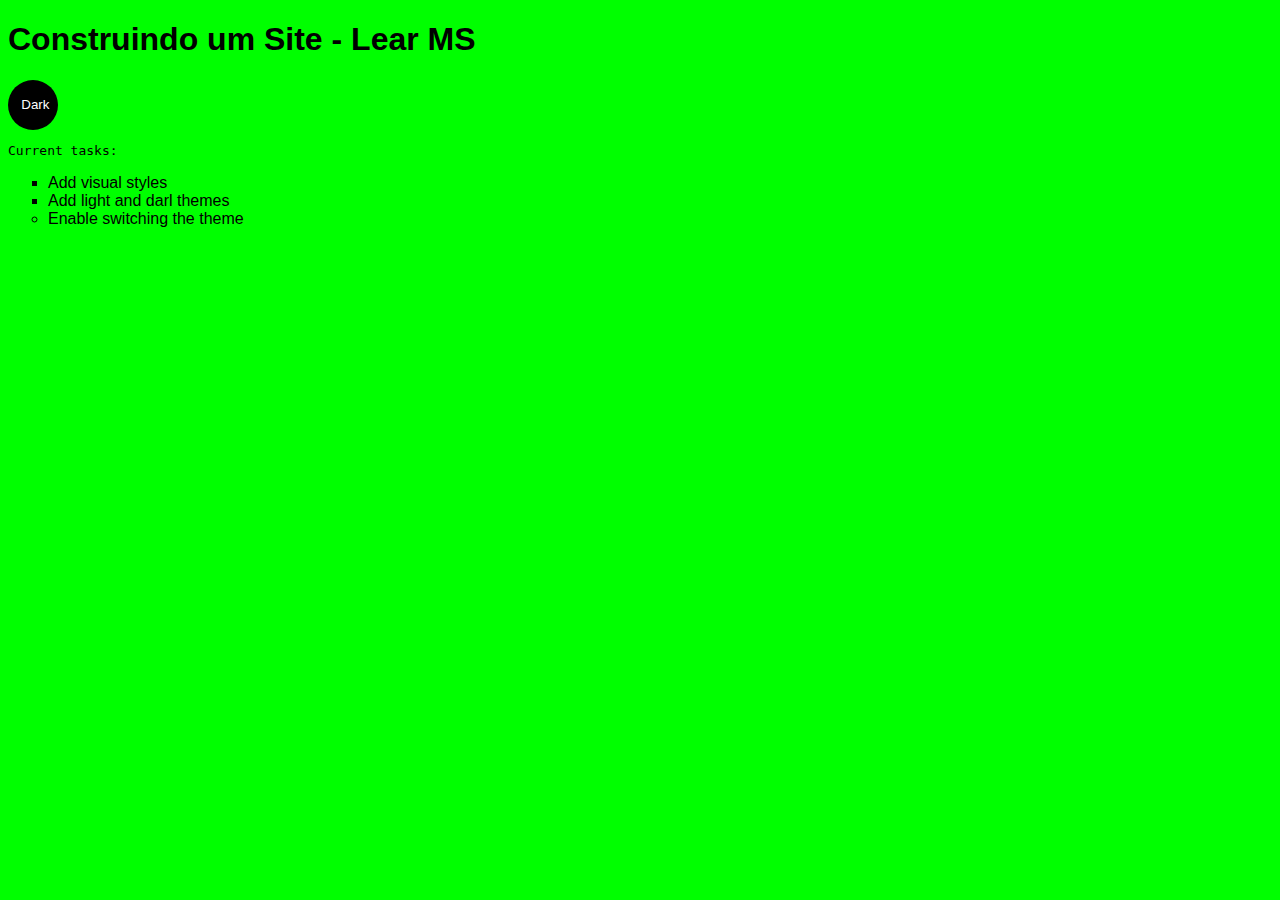
<file: SITE_SIMPLES-LEARMS/home.html>
<!DOCTYPE html>
<html lang="pt-br">

<head>
    <meta charset="UTF-8">
    <meta name="viewport" content="width=device-width, initial-scale=1.0">
    <link rel="stylesheet" href="main.css">
    <!--<link rel="stylesheet" href="app.js">-->
    <title>project-structure</title>
</head>

<!--
    <body class="dark-theme">
        -->

<body class="light-theme">
    <header>
        <h1>Construindo um Site - Lear MS</h1>
        <div>
            <button class="btn">Dark</button>
        </div>
    </header>

    <main>
        <article>
            <p id="msg">Current tasks:</p>
            <ul>
                <li class="list">Add visual styles</li>
                <li class="list">Add light and darl themes</li>
                <li>Enable switching the theme</li>
            </ul>
        </article>
    </main>




    <script src="app.js"></script>
    <noscript>You need to enable JavaScript to view the full site.</noscript>
</body>

</html>
</file>
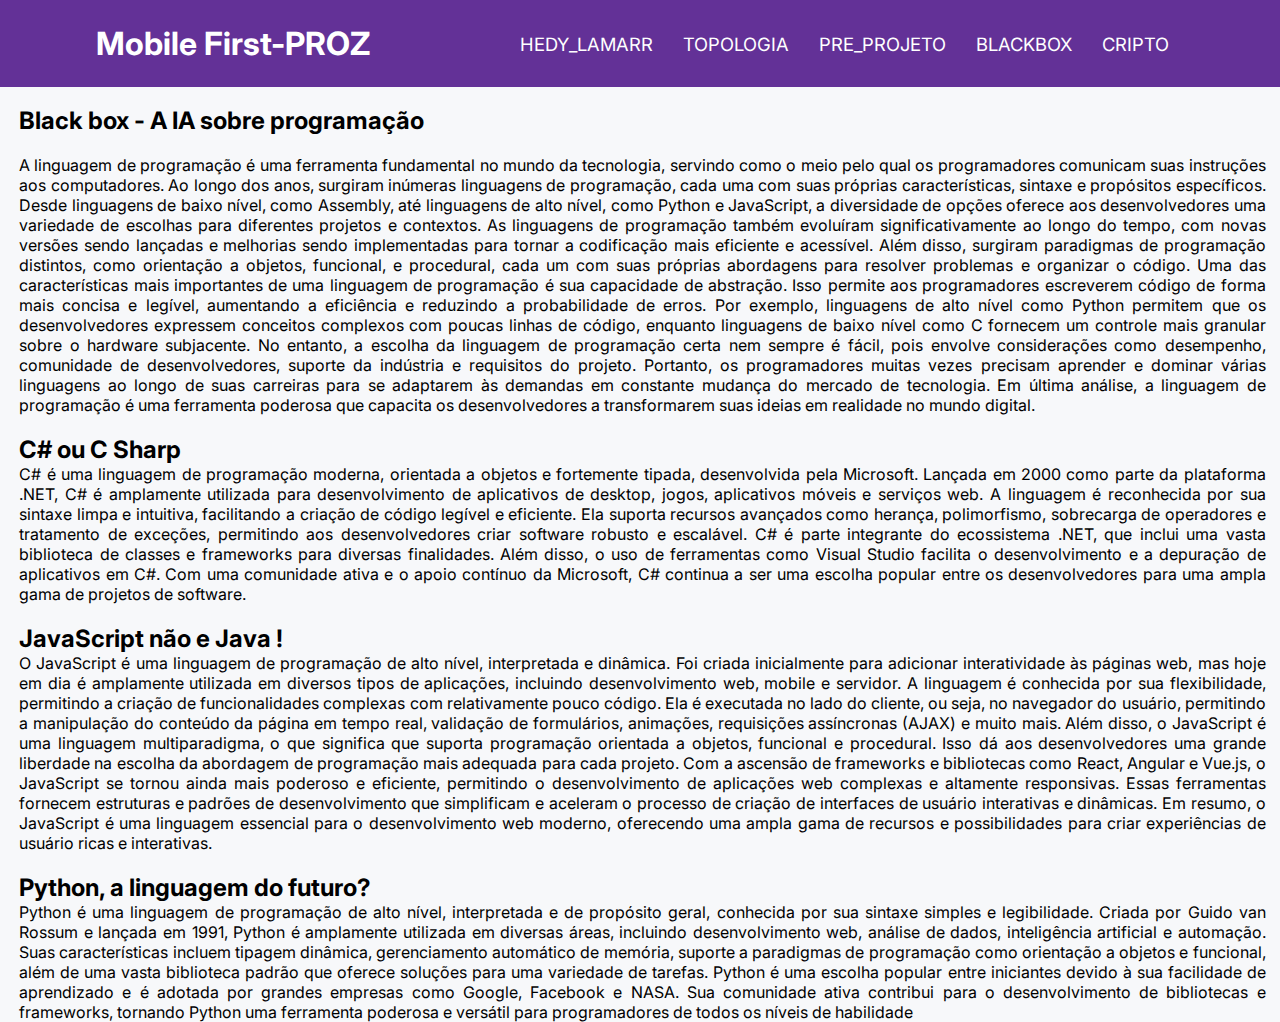
<file: projeto-mobile-main/projeto-mobile-main/blackbox.html>
<!DOCTYPE html>
<html lang="pt-br">

<head>
    <meta charset="UTF-8">
    <meta http-equiv="X-UA-Compatible" content="IE=edge">
    <meta name="viewport" content="width=device-width, initial-scale=1.0">
    <link rel="stylesheet" href="assets/css/style.css">
    <title>Mobile_First-Protifolio</title>
</head>

<body>
    <header>
        <nav class="nav-bar">
            <div class="logo">
                <h1>Mobile First-PROZ</h1>
            </div>
            <div class="nav-list">
                <ul>
                    <li class="nav-item"><a href="index.html" class="nav-link">HEDY_LAMARR</a></li>
                    <li class="nav-item"><a href="topologia.html" class="nav-link">TOPOLOGIA</a></li>
                    <li class="nav-item"><a href="preprojeto.html" class="nav-link">PRE_PROJETO</a></li>
                    <li class="nav-item"><a href="blackbox.html" class="nav-link">BLACKBOX</a></li>
                    <li class="nav-item"><a href="cripto.html" class="nav-link">CRIPTO</a></li>
                </ul>
            </div>
            <!--<div class="login-button">
                <button><a href="#">Entrar</a></button>
            </div>
            -->
            <div class="mobile-menu-icon">
                <button onclick="menuShow()"><img class="icon" src="assets/img/menu_white_36dp.svg" alt=""></button>
            </div>
        </nav>
        <div class="mobile-menu">
            <ul>
                <li class="nav-item"><a href="index.html" class="nav-link">HEDY_LAMARR</a></li>
                <li class="nav-item"><a href="topologia.html" class="nav-link">TOPOLOGIA</a></li>
                <li class="nav-item"><a href="preprojeto.html" class="nav-link">PRE_PROJETO</a></li>
                <li class="nav-item"><a href="blackbox.html" class="nav-link">BLACKBOX</a></li>
                <li class="nav-item"><a href="cripto.html" class="nav-link">CRIPTO</a></li>
            </ul>

            <!--<div class="login-button">
                <button><a href="#">Entrar</a></button>
            </div>
            -->
        </div>
    </header>
    <main>

        <h2>Black box - A IA sobre programação</h2><br>

        <p>A linguagem de programação é uma ferramenta fundamental no mundo da tecnologia, servindo como o meio pelo
            qual os
            programadores comunicam suas instruções aos computadores. Ao longo dos anos, surgiram inúmeras linguagens de
            programação, cada uma com suas próprias características, sintaxe e propósitos específicos. Desde linguagens
            de
            baixo nível, como Assembly, até linguagens de alto nível, como Python e JavaScript, a diversidade de opções
            oferece aos desenvolvedores uma variedade de escolhas para diferentes projetos e contextos.

            As linguagens de programação também evoluíram significativamente ao longo do tempo, com novas versões sendo
            lançadas e melhorias sendo implementadas para tornar a codificação mais eficiente e acessível. Além disso,
            surgiram paradigmas de programação distintos, como orientação a objetos, funcional, e procedural, cada um
            com
            suas próprias abordagens para resolver problemas e organizar o código.

            Uma das características mais importantes de uma linguagem de programação é sua capacidade de abstração. Isso
            permite aos programadores escreverem código de forma mais concisa e legível, aumentando a eficiência e
            reduzindo
            a probabilidade de erros. Por exemplo, linguagens de alto nível como Python permitem que os desenvolvedores
            expressem conceitos complexos com poucas linhas de código, enquanto linguagens de baixo nível como C
            fornecem um
            controle mais granular sobre o hardware subjacente.

            No entanto, a escolha da linguagem de programação certa nem sempre é fácil, pois envolve considerações como
            desempenho, comunidade de desenvolvedores, suporte da indústria e requisitos do projeto. Portanto, os
            programadores muitas vezes precisam aprender e dominar várias linguagens ao longo de suas carreiras para se
            adaptarem às demandas em constante mudança do mercado de tecnologia. Em última análise, a linguagem de
            programação é uma ferramenta poderosa que capacita os desenvolvedores a transformarem suas ideias em
            realidade
            no mundo digital.</p><br>

        <h2> C# ou C Sharp</h2>

        <p>C# é uma linguagem de programação moderna, orientada a objetos e fortemente tipada, desenvolvida pela
            Microsoft.
            Lançada em 2000 como parte da plataforma .NET, C# é amplamente utilizada para desenvolvimento de aplicativos
            de
            desktop, jogos, aplicativos móveis e serviços web.

            A linguagem é reconhecida por sua sintaxe limpa e intuitiva, facilitando a criação de código legível e
            eficiente. Ela suporta recursos avançados como herança, polimorfismo, sobrecarga de operadores e tratamento
            de
            exceções, permitindo aos desenvolvedores criar software robusto e escalável.

            C# é parte integrante do ecossistema .NET, que inclui uma vasta biblioteca de classes e frameworks para
            diversas
            finalidades. Além disso, o uso de ferramentas como Visual Studio facilita o desenvolvimento e a depuração de
            aplicativos em C#.

            Com uma comunidade ativa e o apoio contínuo da Microsoft, C# continua a ser uma escolha popular entre os
            desenvolvedores para uma ampla gama de projetos de software.</p><br>

        <h2>JavaScript não e Java !</h2>

        <p>O JavaScript é uma linguagem de programação de alto nível, interpretada e dinâmica. Foi criada inicialmente
            para
            adicionar interatividade às páginas web, mas hoje em dia é amplamente utilizada em diversos tipos de
            aplicações,
            incluindo desenvolvimento web, mobile e servidor.

            A linguagem é conhecida por sua flexibilidade, permitindo a criação de funcionalidades complexas com
            relativamente pouco código. Ela é executada no lado do cliente, ou seja, no navegador do usuário, permitindo
            a
            manipulação do conteúdo da página em tempo real, validação de formulários, animações, requisições
            assíncronas
            (AJAX) e muito mais.

            Além disso, o JavaScript é uma linguagem multiparadigma, o que significa que suporta programação orientada a
            objetos, funcional e procedural. Isso dá aos desenvolvedores uma grande liberdade na escolha da abordagem de
            programação mais adequada para cada projeto.

            Com a ascensão de frameworks e bibliotecas como React, Angular e Vue.js, o JavaScript se tornou ainda mais
            poderoso e eficiente, permitindo o desenvolvimento de aplicações web complexas e altamente responsivas.
            Essas
            ferramentas fornecem estruturas e padrões de desenvolvimento que simplificam e aceleram o processo de
            criação de
            interfaces de usuário interativas e dinâmicas.

            Em resumo, o JavaScript é uma linguagem essencial para o desenvolvimento web moderno, oferecendo uma ampla
            gama
            de recursos e possibilidades para criar experiências de usuário ricas e interativas.</p><br>

        <h2>Python, a linguagem do futuro?</h2>

        <p>Python é uma linguagem de programação de alto nível, interpretada e de propósito geral, conhecida por sua
            sintaxe
            simples e legibilidade. Criada por Guido van Rossum e lançada em 1991, Python é amplamente utilizada em
            diversas
            áreas, incluindo desenvolvimento web, análise de dados, inteligência artificial e automação.

            Suas características incluem tipagem dinâmica, gerenciamento automático de memória, suporte a paradigmas de
            programação como orientação a objetos e funcional, além de uma vasta biblioteca padrão que oferece soluções
            para
            uma variedade de tarefas.

            Python é uma escolha popular entre iniciantes devido à sua facilidade de aprendizado e é adotada por grandes
            empresas como Google, Facebook e NASA. Sua comunidade ativa contribui para o desenvolvimento de bibliotecas
            e
            frameworks, tornando Python uma ferramenta poderosa e versátil para programadores de todos os níveis de
            habilidade</p>
    </main>
    <script src="assets/js/script.js"></script>
</body>
<!-- FEITO POR: LARISSA V. KICH  feat Ivan Paulino-->

</html>
</file>
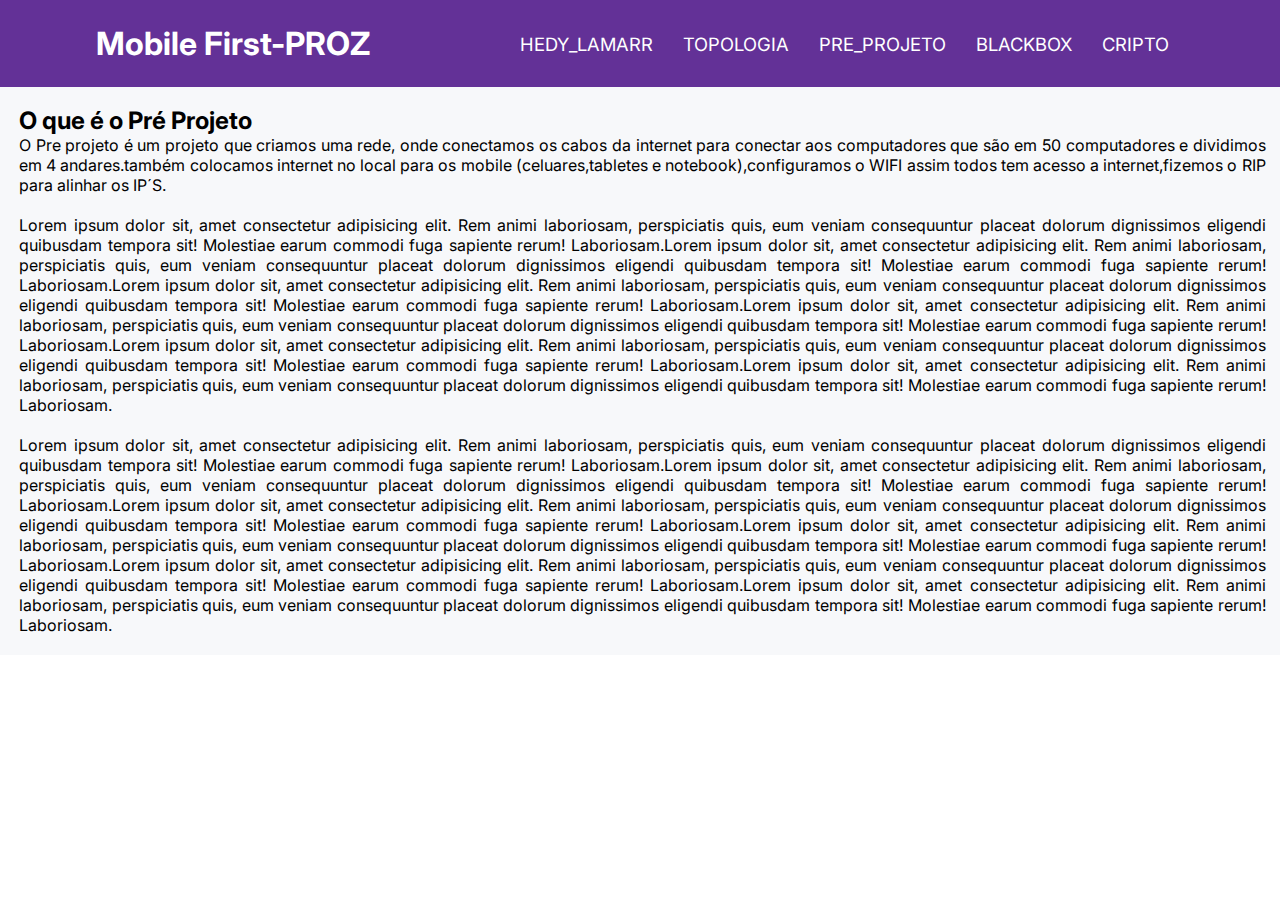
<file: projeto-mobile-main/projeto-mobile-main/preprojeto.html>
<!DOCTYPE html>
<html lang="pt-br">

<head>
    <meta charset="UTF-8">
    <meta http-equiv="X-UA-Compatible" content="IE=edge">
    <meta name="viewport" content="width=device-width, initial-scale=1.0">
    <link rel="stylesheet" href="assets/css/style.css">
    <title>Mobile_First-Protifolio</title>
</head>

<body>
    <header>
        <nav class="nav-bar">
            <div class="logo">
                <h1>Mobile First-PROZ</h1>
            </div>
            <div class="nav-list">
                <ul>
                    <li class="nav-item"><a href="index.html" class="nav-link">HEDY_LAMARR</a></li>
                    <li class="nav-item"><a href="topologia.html" class="nav-link">TOPOLOGIA</a></li>
                    <li class="nav-item"><a href="preprojeto.html" class="nav-link">PRE_PROJETO</a></li>
                    <li class="nav-item"><a href="blackbox.html" class="nav-link">BLACKBOX</a></li>
                    <li class="nav-item"><a href="cripto.html" class="nav-link">CRIPTO</a></li>
                </ul>
            </div>
            <!--<div class="login-button">
                <button><a href="#">Entrar</a></button>
            </div>
            -->
            <div class="mobile-menu-icon">
                <button onclick="menuShow()"><img class="icon" src="assets/img/menu_white_36dp.svg" alt=""></button>
            </div>
        </nav>
        <div class="mobile-menu">
            <ul>
                <li class="nav-item"><a href="index.html" class="nav-link">HEDY_LAMARR</a></li>
                <li class="nav-item"><a href="topologia.html" class="nav-link">TOPOLOGIA</a></li>
                <li class="nav-item"><a href="preprojeto.html" class="nav-link">PRE_PROJETO</a></li>
                <li class="nav-item"><a href="blackbox.html" class="nav-link">BLACKBOX</a></li>
                <li class="nav-item"><a href="cripto.html" class="nav-link">CRIPTO</a></li>
            </ul>
            <!--<div class="login-button">
                <button><a href="#">Entrar</a></button>
            </div>
            -->
        </div>
    </header>
    <main>

        <h2>O que é o Pré Projeto</h2>

        <p>O Pre projeto é um projeto que criamos uma rede, onde conectamos os cabos da internet para conectar aos
            computadores que são em 50 computadores e dividimos em 4 andares.também colocamos internet no local para os
            mobile (celuares,tabletes e notebook),configuramos o WIFI assim todos tem acesso a internet,fizemos o RIP
            para
            alinhar os IP´S.</p><br>

        <p>Lorem ipsum dolor sit, amet consectetur adipisicing elit. Rem animi laboriosam, perspiciatis quis, eum veniam
            consequuntur placeat dolorum dignissimos eligendi quibusdam tempora sit! Molestiae earum commodi fuga
            sapiente rerum! Laboriosam.Lorem ipsum dolor sit, amet consectetur adipisicing elit. Rem animi laboriosam,
            perspiciatis quis, eum veniam
            consequuntur placeat dolorum dignissimos eligendi quibusdam tempora sit! Molestiae earum commodi fuga
            sapiente rerum! Laboriosam.Lorem ipsum dolor sit, amet consectetur adipisicing elit. Rem animi laboriosam,
            perspiciatis quis, eum veniam
            consequuntur placeat dolorum dignissimos eligendi quibusdam tempora sit! Molestiae earum commodi fuga
            sapiente rerum! Laboriosam.Lorem ipsum dolor sit, amet consectetur adipisicing elit. Rem animi laboriosam,
            perspiciatis quis, eum veniam
            consequuntur placeat dolorum dignissimos eligendi quibusdam tempora sit! Molestiae earum commodi fuga
            sapiente rerum! Laboriosam.Lorem ipsum dolor sit, amet consectetur adipisicing elit. Rem animi laboriosam,
            perspiciatis quis, eum veniam
            consequuntur placeat dolorum dignissimos eligendi quibusdam tempora sit! Molestiae earum commodi fuga
            sapiente rerum! Laboriosam.Lorem ipsum dolor sit, amet consectetur adipisicing elit. Rem animi laboriosam,
            perspiciatis quis, eum veniam
            consequuntur placeat dolorum dignissimos eligendi quibusdam tempora sit! Molestiae earum commodi fuga
            sapiente rerum! Laboriosam.</p><br>

        <p>Lorem ipsum dolor sit, amet consectetur adipisicing elit. Rem animi laboriosam, perspiciatis quis, eum veniam
            consequuntur placeat dolorum dignissimos eligendi quibusdam tempora sit! Molestiae earum commodi fuga
            sapiente rerum! Laboriosam.Lorem ipsum dolor sit, amet consectetur adipisicing elit. Rem animi laboriosam,
            perspiciatis quis, eum veniam
            consequuntur placeat dolorum dignissimos eligendi quibusdam tempora sit! Molestiae earum commodi fuga
            sapiente rerum! Laboriosam.Lorem ipsum dolor sit, amet consectetur adipisicing elit. Rem animi laboriosam,
            perspiciatis quis, eum veniam
            consequuntur placeat dolorum dignissimos eligendi quibusdam tempora sit! Molestiae earum commodi fuga
            sapiente rerum! Laboriosam.Lorem ipsum dolor sit, amet consectetur adipisicing elit. Rem animi laboriosam,
            perspiciatis quis, eum veniam
            consequuntur placeat dolorum dignissimos eligendi quibusdam tempora sit! Molestiae earum commodi fuga
            sapiente rerum! Laboriosam.Lorem ipsum dolor sit, amet consectetur adipisicing elit. Rem animi laboriosam,
            perspiciatis quis, eum veniam
            consequuntur placeat dolorum dignissimos eligendi quibusdam tempora sit! Molestiae earum commodi fuga
            sapiente rerum! Laboriosam.Lorem ipsum dolor sit, amet consectetur adipisicing elit. Rem animi laboriosam,
            perspiciatis quis, eum veniam
            consequuntur placeat dolorum dignissimos eligendi quibusdam tempora sit! Molestiae earum commodi fuga
            sapiente rerum! Laboriosam.</p><br>
    </main>
    <script src="assets/js/script.js"></script>
</body>
<!-- FEITO POR: LARISSA V. KICH  feat Ivan Paulino-->

</html>
</file>
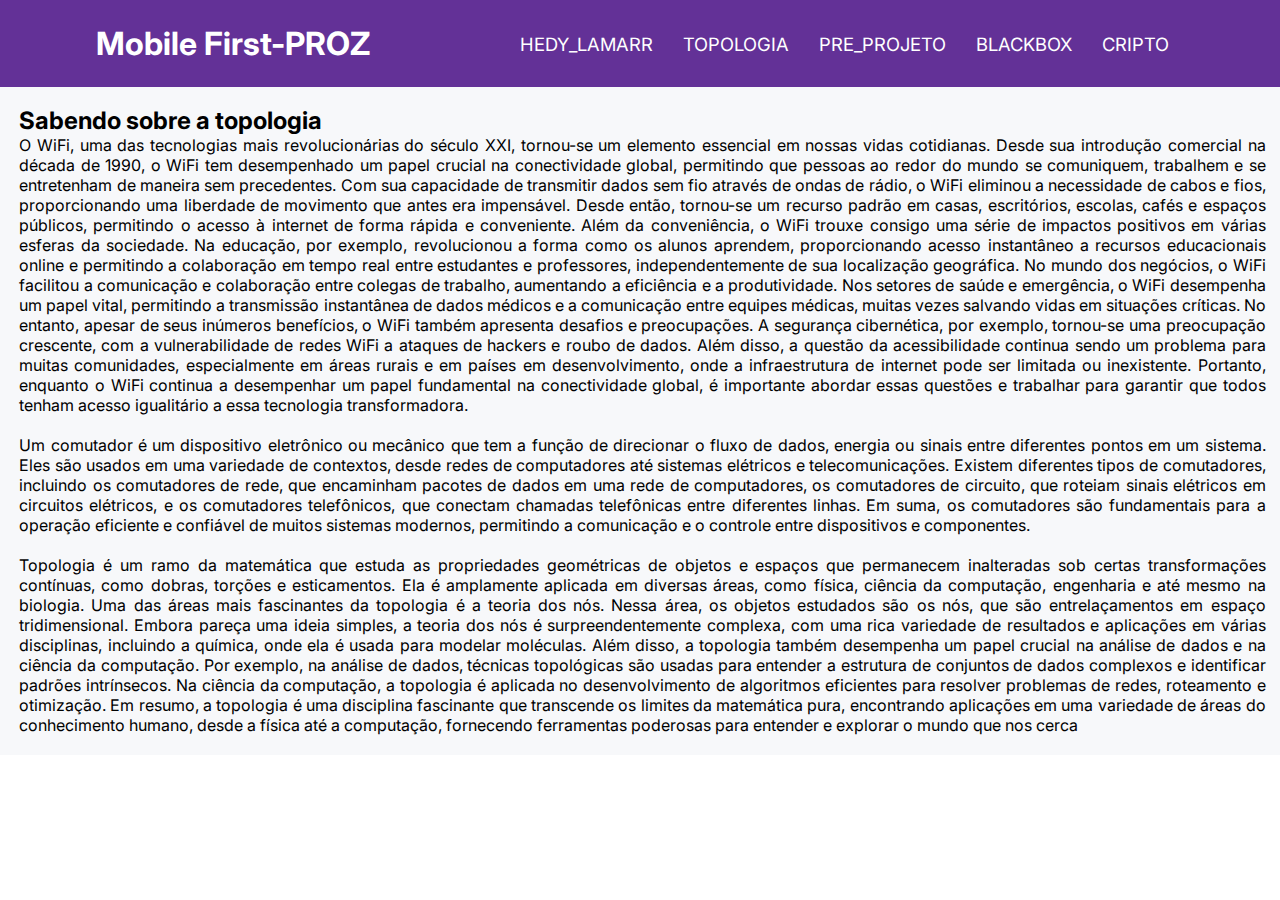
<file: projeto-mobile-main/projeto-mobile-main/topologia.html>
<!DOCTYPE html>
<html lang="pt-br">

<head>
    <meta charset="UTF-8">
    <meta http-equiv="X-UA-Compatible" content="IE=edge">
    <meta name="viewport" content="width=device-width, initial-scale=1.0">
    <link rel="stylesheet" href="assets/css/style.css">
    <title>Mobile_First-Protifolio</title>
</head>

<body>
    <header>
        <nav class="nav-bar">
            <div class="logo">
                <h1>Mobile First-PROZ</h1>
            </div>
            <div class="nav-list">
                <ul>
                    <li class="nav-item"><a href="index.html" class="nav-link">HEDY_LAMARR</a></li>
                    <li class="nav-item"><a href="topologia.html" class="nav-link">TOPOLOGIA</a></li>
                    <li class="nav-item"><a href="preprojeto.html" class="nav-link">PRE_PROJETO</a></li>
                    <li class="nav-item"><a href="blackbox.html" class="nav-link">BLACKBOX</a></li>
                    <li class="nav-item"><a href="cripto.html" class="nav-link">CRIPTO</a></li>
                </ul>
            </div>
            <!--<div class="login-button">
                <button><a href="#">Entrar</a></button>
            </div>
            -->
            <div class="mobile-menu-icon">
                <button onclick="menuShow()"><img class="icon" src="assets/img/menu_white_36dp.svg" alt=""></button>
            </div>
        </nav>
        <div class="mobile-menu">
            <ul>
                <li class="nav-item"><a href="index.html" class="nav-link">HEDY_LAMARR</a></li>
                <li class="nav-item"><a href="topologia.html" class="nav-link">TOPOLOGIA</a></li>
                <li class="nav-item"><a href="preprojeto.html" class="nav-link">PRE_PROJETO</a></li>
                <li class="nav-item"><a href="blackbox.html" class="nav-link">BLACKBOX</a></li>
                <li class="nav-item"><a href="cripto.html" class="nav-link">CRIPTO</a></li>
            </ul>

            <!--<div class="login-button">
                <button><a href="#">Entrar</a></button>
            </div>
            -->
        </div>
    </header>
    <main>

        <h2>Sabendo sobre a topologia</h2>

        <p>O WiFi, uma das tecnologias mais revolucionárias do século XXI, tornou-se um elemento essencial em nossas
            vidas
            cotidianas. Desde sua introdução comercial na década de 1990, o WiFi tem desempenhado um papel crucial na
            conectividade global, permitindo que pessoas ao redor do mundo se comuniquem, trabalhem e se entretenham de
            maneira sem precedentes. Com sua capacidade de transmitir dados sem fio através de ondas de rádio, o WiFi
            eliminou a necessidade de cabos e fios, proporcionando uma liberdade de movimento que antes era impensável.
            Desde então, tornou-se um recurso padrão em casas, escritórios, escolas, cafés e espaços públicos,
            permitindo o
            acesso à internet de forma rápida e conveniente.

            Além da conveniência, o WiFi trouxe consigo uma série de impactos positivos em várias esferas da sociedade.
            Na
            educação, por exemplo, revolucionou a forma como os alunos aprendem, proporcionando acesso instantâneo a
            recursos educacionais online e permitindo a colaboração em tempo real entre estudantes e professores,
            independentemente de sua localização geográfica. No mundo dos negócios, o WiFi facilitou a comunicação e
            colaboração entre colegas de trabalho, aumentando a eficiência e a produtividade. Nos setores de saúde e
            emergência, o WiFi desempenha um papel vital, permitindo a transmissão instantânea de dados médicos e a
            comunicação entre equipes médicas, muitas vezes salvando vidas em situações críticas.

            No entanto, apesar de seus inúmeros benefícios, o WiFi também apresenta desafios e preocupações. A segurança
            cibernética, por exemplo, tornou-se uma preocupação crescente, com a vulnerabilidade de redes WiFi a ataques
            de
            hackers e roubo de dados. Além disso, a questão da acessibilidade continua sendo um problema para muitas
            comunidades, especialmente em áreas rurais e em países em desenvolvimento, onde a infraestrutura de internet
            pode ser limitada ou inexistente. Portanto, enquanto o WiFi continua a desempenhar um papel fundamental na
            conectividade global, é importante abordar essas questões e trabalhar para garantir que todos tenham acesso
            igualitário a essa tecnologia transformadora.</p><br>

        <p>Um comutador é um dispositivo eletrônico ou mecânico que tem a função de direcionar o fluxo de dados, energia
            ou
            sinais entre diferentes pontos em um sistema. Eles são usados em uma variedade de contextos, desde redes de
            computadores até sistemas elétricos e telecomunicações.

            Existem diferentes tipos de comutadores, incluindo os comutadores de rede, que encaminham pacotes de dados
            em
            uma rede de computadores, os comutadores de circuito, que roteiam sinais elétricos em circuitos elétricos, e
            os
            comutadores telefônicos, que conectam chamadas telefônicas entre diferentes linhas.

            Em suma, os comutadores são fundamentais para a operação eficiente e confiável de muitos sistemas modernos,
            permitindo a comunicação e o controle entre dispositivos e componentes.</p><br>

        <p>Topologia é um ramo da matemática que estuda as propriedades geométricas de objetos e espaços que permanecem
            inalteradas sob certas transformações contínuas, como dobras, torções e esticamentos. Ela é amplamente
            aplicada
            em diversas áreas, como física, ciência da computação, engenharia e até mesmo na biologia.

            Uma das áreas mais fascinantes da topologia é a teoria dos nós. Nessa área, os objetos estudados são os nós,
            que
            são entrelaçamentos em espaço tridimensional. Embora pareça uma ideia simples, a teoria dos nós é
            surpreendentemente complexa, com uma rica variedade de resultados e aplicações em várias disciplinas,
            incluindo
            a química, onde ela é usada para modelar moléculas.

            Além disso, a topologia também desempenha um papel crucial na análise de dados e na ciência da computação.
            Por
            exemplo, na análise de dados, técnicas topológicas são usadas para entender a estrutura de conjuntos de
            dados
            complexos e identificar padrões intrínsecos. Na ciência da computação, a topologia é aplicada no
            desenvolvimento
            de algoritmos eficientes para resolver problemas de redes, roteamento e otimização.

            Em resumo, a topologia é uma disciplina fascinante que transcende os limites da matemática pura, encontrando
            aplicações em uma variedade de áreas do conhecimento humano, desde a física até a computação, fornecendo
            ferramentas poderosas para entender e explorar o mundo que nos cerca</p><br>
    </main>
    <script src="assets/js/script.js"></script>
</body>
<!-- FEITO POR: LARISSA V. KICH  feat Ivan Paulino-->

</html>
</file>
<file: main.css>
@charset "UTF-8";

@import url();

/*
    Configuração de tela

smartfone 600 px 
tablet 769 px
desktop 992 até 1200 px

*/

@media screen and (min-width: 768px) {


    i#burger {
        display: none;
    }

    menu {
        display: block;
    }

    menu>ul>li {
        display: inline-block;
    }

    main {
        width: 768px;
    }
}

/*Altera as fontes inserir uma fonte externa*/
* {
    font-family: Verdana, sans-serif;
    margin: 0px;
    padding: 0px;


}

html {
    /*width: 100vh;*/
    background-color: aliceblue;
}

body {
    /*background: url(back-phone.jpg) no-repeat;*/
    background-size: cover;
    background-position: center center;
}


/*Primeira para ser configurada, como o cabeçalho da pagina*/
header {
    background-color: rgba(97, 141, 141, 0.195);
    width: 90vw;
    margin: auto;
    border-radius: 05px;
    padding: 05px;
}

h1 {
    color: antiquewhite;
    text-align: center;
    text-shadow: 3px 3px 0px black;
    padding: 10px;
}

h2 {
    padding: 05px;
}

/*Criar a configuração do menu burguer*/
i#burger {
    background-color: rgba(205, 235, 10, 0.881);
    color: white;
    display: block;
    text-align: center;
    padding: 10px;
    cursor: pointer;
}

i#burger>a:hover {
    background-color: white;
    color: black;
}

/*Criar a configuração do menu burguer*/



/*Criando menu e configuração para o menu burguer*/
menu {
    /*display: none;*/
    display: flex;
    align-items: center;
    /**/
}

menu>ul {
    display: flex;
    list-style-type: none;
    padding: 02px;
    list-style-type: none;
    background-color: rgba(128, 128, 128, 0.464);
}

menu li {
    display: inline-block;
    padding: 02px;
    /*devido ao nome dos link o espaço é menor que o previsto*/

}

menu>ul>li>a {
    display: block;
    padding: 02px;
    text-decoration: none;
    /*Será movido no link na parte de baixo*/
    text-align: center;
    background-color: rgba(128, 128, 128, 0.464);
    color: white;
}

menu>ul>li>a:hover {
    background-color: gray;
}

/*Criando menu e configuração para o menu burguer*/
main {
    width: 90vw;
    border-radius: 05px;
    padding: 05px;

    /*width: ;*/
    background-color: #233dff50;
    margin: auto;

    border-radius: 05px;
    padding: 05px;
}

article>h2 {
    padding-bottom: 20px;
    width: 90vw;
    /*width: 768px;*/
    display: block;
    margin: auto;
    /*background-color: #233eff;*/
}

article>p {

    padding: 05px;
    text-align: justify;
    text-indent: 10px;
    /*width: auto;*/
    margin-bottom: 10px;
}

img {
    margin: auto;
}
</file>
<file: site responsivo by Larissa Kitch/assets/css/style.css>
@import url('https://fonts.googleapis.com/css2?family=Inter:wght@200;300;400;500&display=swap');
* {
    padding: 0;
    margin: 0;
    font-family: 'Inter', sans-serif;
}

header {
    background-color: #24252a;
    box-shadow: 0px 3px 10px #464646;
}

.nav-bar {
    display: flex;
    justify-content: space-between;
    padding: 1.5rem 6rem;
}

.logo {
    display: flex;
    align-items: center;
}

.logo h1 {
    color: #fff;
}

.nav-list {
    display: flex;
    align-items: center;
}

.nav-list ul {
    display: flex;
    justify-content: center;
    list-style: none;
}

.nav-item {
    margin: 0 15px;
}

.nav-link {
    text-decoration: none;
    font-size: 1.15rem;
    color: #fff;
    font-weight: 400;
}

.login-button button {
    border: none;
    padding: 10px 15px;
    border-radius: 5px;
    background-color: #0187a7;
}

.login-button button a {
    text-decoration: none;
    color: #fff;
    font-weight: 500;
    font-size: 1.1rem;
}

.mobile-menu-icon {
    display: none;
}

.mobile-menu {
    display: none;
}

@media screen and (max-width: 730px) {
    .nav-bar {
        padding: 1.5rem 4rem;
    }
    .nav-item {
        display: none;
    }
    .login-button {
        display: none;
    }
    .mobile-menu-icon {
        display: block;
    }
    .mobile-menu-icon button {
        background-color: transparent;
        border: none;
        cursor: pointer;
    }
    .mobile-menu ul {
        display: flex;
        flex-direction: column;
        text-align: center;
        padding-bottom: 1rem;
    }
    .mobile-menu .nav-item {
        display: block;
        padding-top: 1.2rem;
    }
    .mobile-menu .login-button {
        display: block;
        padding: 1rem 2rem;
    }
    .mobile-menu .login-button button {
        width: 100%;
    }
    .open {
        display: block;
    }
}
main{
    text-align: justify;
    padding-top: 1.2em;
    padding-left: 1.2em;
    padding-right: 0.9em;

}

/*** FEITO POR: LARISSA V. KICH ***/
</file>
<file: site responsivo_modelo_00/assets/css/style.css>
@import url('https://fonts.googleapis.com/css2?family=Inter:wght@200;300;400;500&display=swap');
* {
    padding: 0;
    margin: 0;
    font-family: 'Inter', sans-serif;
}

header {
    background-color: #24252a;
    box-shadow: 0px 3px 10px #464646;
}

.nav-bar {
    display: flex;
    justify-content: space-between;
    padding: 1.5rem 6rem;
}

.logo {
    display: flex;
    align-items: center;
}

.logo h1 {
    color: #fff;
}

.nav-list {
    display: flex;
    align-items: center;
}

.nav-list ul {
    display: flex;
    justify-content: center;
    list-style: none;
}

.nav-item {
    margin: 0 15px;
}

.nav-link {
    text-decoration: none;
    font-size: 1.15rem;
    color: #fff;
    font-weight: 400;
}

.login-button button {
    border: none;
    padding: 10px 15px;
    border-radius: 5px;
    background-color: #0187a7;
}

.login-button button a {
    text-decoration: none;
    color: #fff;
    font-weight: 500;
    font-size: 1.1rem;
}

.mobile-menu-icon {
    display: none;
}

.mobile-menu {
    display: none;
}

@media screen and (max-width: 730px) {
    .nav-bar {
        padding: 1.5rem 4rem;
    }
    .nav-item {
        display: none;
    }
    .login-button {
        display: none;
    }
    .mobile-menu-icon {
        display: block;
    }
    .mobile-menu-icon button {
        background-color: transparent;
        border: none;
        cursor: pointer;
    }
    .mobile-menu ul {
        display: flex;
        flex-direction: column;
        text-align: center;
        padding-bottom: 1rem;
    }
    .mobile-menu .nav-item {
        display: block;
        padding-top: 1.2rem;
    }
    .mobile-menu .login-button {
        display: block;
        padding: 1rem 2rem;
    }
    .mobile-menu .login-button button {
        width: 100%;
    }
    .open {
        display: block;
    }
}
main{
    text-align: justify;
    padding-top: 1.2em;
    padding-left: 1.2em;
    padding-right: 0.9em;

}

/*** FEITO POR: LARISSA V. KICH ***/
</file>
<file: site responsivo_modelo_01/estilo-mq.css>
@charset "UTF-8";

@media screen and (min-width: 768px) {
    
    i#burger {
        display: none;
    }

    menu {
        display: block;
    }

    menu>ul>li {
        display: inline-block;
    }

    /*   main{
        width: 768px;
    }*/

    main {
        width: 768px;
    }
}
</file>
<file: site responsivo_modelo_01/estilo-novo.css>
@charset "UTF-8";

 * {
     font-family: Cambria, Cochin, Georgia, Times, 'Times New Roman', serif;
     margin: 0px;
     padding: 0px;
 }

 body,
 html {
     background-color: aliceblue;

 }

 header {
     background-color: rgb(148, 148, 148);

 }

 header>h1 {
     padding: 7px;
     text-align: center;
 }

 /*tem que usar o i#burger para aparecer o valor*/
 i#burger {
  background-color: rgb(48, 48, 48);
     color: white;
     display: none;
     text-align: center;
     padding: 7px;
     cursor: pointer;
 }

 i#burger:hover {
     background-color: white;
     color: black;
 }

 /*trocar block para none*/
 menu {
     display: none;
 }

 menu>ul {
     list-style-type: none;
 }

 menu>ul>li>a {
     display: block;
     padding: 7px;
     text-decoration: none;
     text-align: center;
     background-color: rgba(223, 223, 223, 0.719);
     color: rgb(252, 252, 252);
     border-color: 2px rgb(44, 44, 44);
 }

 menu>ul>li>a:hover {
     background-color: gray;
 }

 main {
     width: 90vw;
     background-color: white;
     margin: auto;
     margin-top: 7px;
     padding: 7px;
     border-radius: 7px;

 }

 article>h2 {
     padding-bottom: 17px;

 }

 article>p {
     text-align: justify;
     margin-bottom: 7px;
     text-indent: 17px;
 }
</file>
<file: projeto-mobile-main/projeto-mobile-main/assets/css/style.css>
@import url('https://fonts.googleapis.com/css2?family=Inter:wght@200;300;400;500&display=swap');

/* 
#633197 - banner

#FF8000 - fundo
*/
* {
    padding: 0;
    margin: 0;
    font-family: 'Inter', sans-serif;
}

header {
    background-color: #633197;
    box-shadow: 0px 3px 10px #422c2ccd;
    border-color: 2px rgb(44, 44, 44);
}

.nav-bar {
    display: flex;
    justify-content: space-between;
    padding: 1.5rem 6rem;
    border-color: 2px rgb(44, 44, 44);
}

.logo {
    display: flex;
    align-items: center;
}

.logo h1 {
    color: #fff;
}

.nav-list {
    display: flex;
    align-items: center;
    border-color: 2px rgb(44, 44, 44);
}

.nav-list ul {
    display: flex;
    justify-content: center;
    list-style: none;
    border-color: 2px rgb(44, 44, 44);
}

.nav-item {
    margin: 0 15px;
}

.nav-link {
    text-decoration: none;
    font-size: 1.15rem;
    color: #fff;
    font-weight: 400;
    cursor: pointer;
    /**/
    border-color: 2px rgb(44, 44, 44);
}

.nav-link:hover {
    /*opacity: 0.8;*/
    background-color: #FF8000;
    /**/
    border-color: 2px rgb(44, 44, 44);
}

.login-button button {
    border: none;
    padding: 10px 15px;
    border-radius: 5px;
    background-color: #0187a7;
}

.login-button button a {
    text-decoration: none;
    color: #fff;
    font-weight: 500;
    font-size: 1.1rem;
    display: block;
    /**/
    border-color: 2px rgb(44, 44, 44);
}

.mobile-menu-icon {
    display: none;
}

.mobile-menu {
    display: none;
}

@media screen and (max-width: 730px) {
    .nav-bar {
        padding: 1.5rem 4rem;
    }

    .nav-item {
        display: none;
    }

    .login-button {
        display: none;
    }

    .mobile-menu-icon {
        display: block;
    }

    .mobile-menu-icon button {
        background-color: transparent;
        border: none;
        cursor: pointer;
    }

    .mobile-menu ul {
        display: flex;
        flex-direction: column;
        text-align: center;
        padding-bottom: 1rem;
    }

    .mobile-menu .nav-item {
        display: block;
        padding-top: 1.2rem;
    }

    .mobile-menu .login-button {
        display: block;
        padding: 1rem 2rem;
    }

    .mobile-menu .login-button button {
        width: 100%;
    }

    .open {
        display: block;
    }
}

main {
    display:  grid;
    place-items: right;
    overflow: hidden;
    text-align:justify;
    padding-top: 1.2em;
    padding-left: 1.2em;
    padding-right: 0.9em;
    background-color: #f7f8fa;
}

.i-img{
    width: 50vw;
    max-width:  79vw;

}

/*** FEITO POR: LARISSA V. KICH feat Ivan Paulino ***/
</file>
<file: SITE_SIMPLES-LEARMS/main.css>
@charset "UTF-8";

:root {
    --green: #00FF00;
    --white: #FFFFFF;
    --black: #000000;
  }

  .light-theme {
    --bg: var(--green);
    --fontColor: var(--black);
    --btnBg: var(--black);
    --btnFontColor: var(--white);
  }
  
  .dark-theme {
    --bg: var(--black);
    --fontColor: var(--green);
    --btnBg: var(--white);
    --btnFontColor: var(--black);
  }

  body {
    background: var(--bg);
    color: var(--fontColor);
    font-family: helvetica;
  }

ul {
    font-family: 'Franklin Gothic Medium', 'Arial Narrow', Arial, sans-serif;
}

li {
    list-style: circle;
}

.list {
    list-style: square;

}

#msg {
    font-family: monospace;

}

.btn {
    position: initial;
    
    padding: 0.5em  1em;
    top: 20px;
    left: 250px;
    height: 50px;
    width: 50px;
    border-radius: 50%;
    border: none;
    color: var(--btnFontColor);
    background-color: var(--btnBg);
  }
</file>
